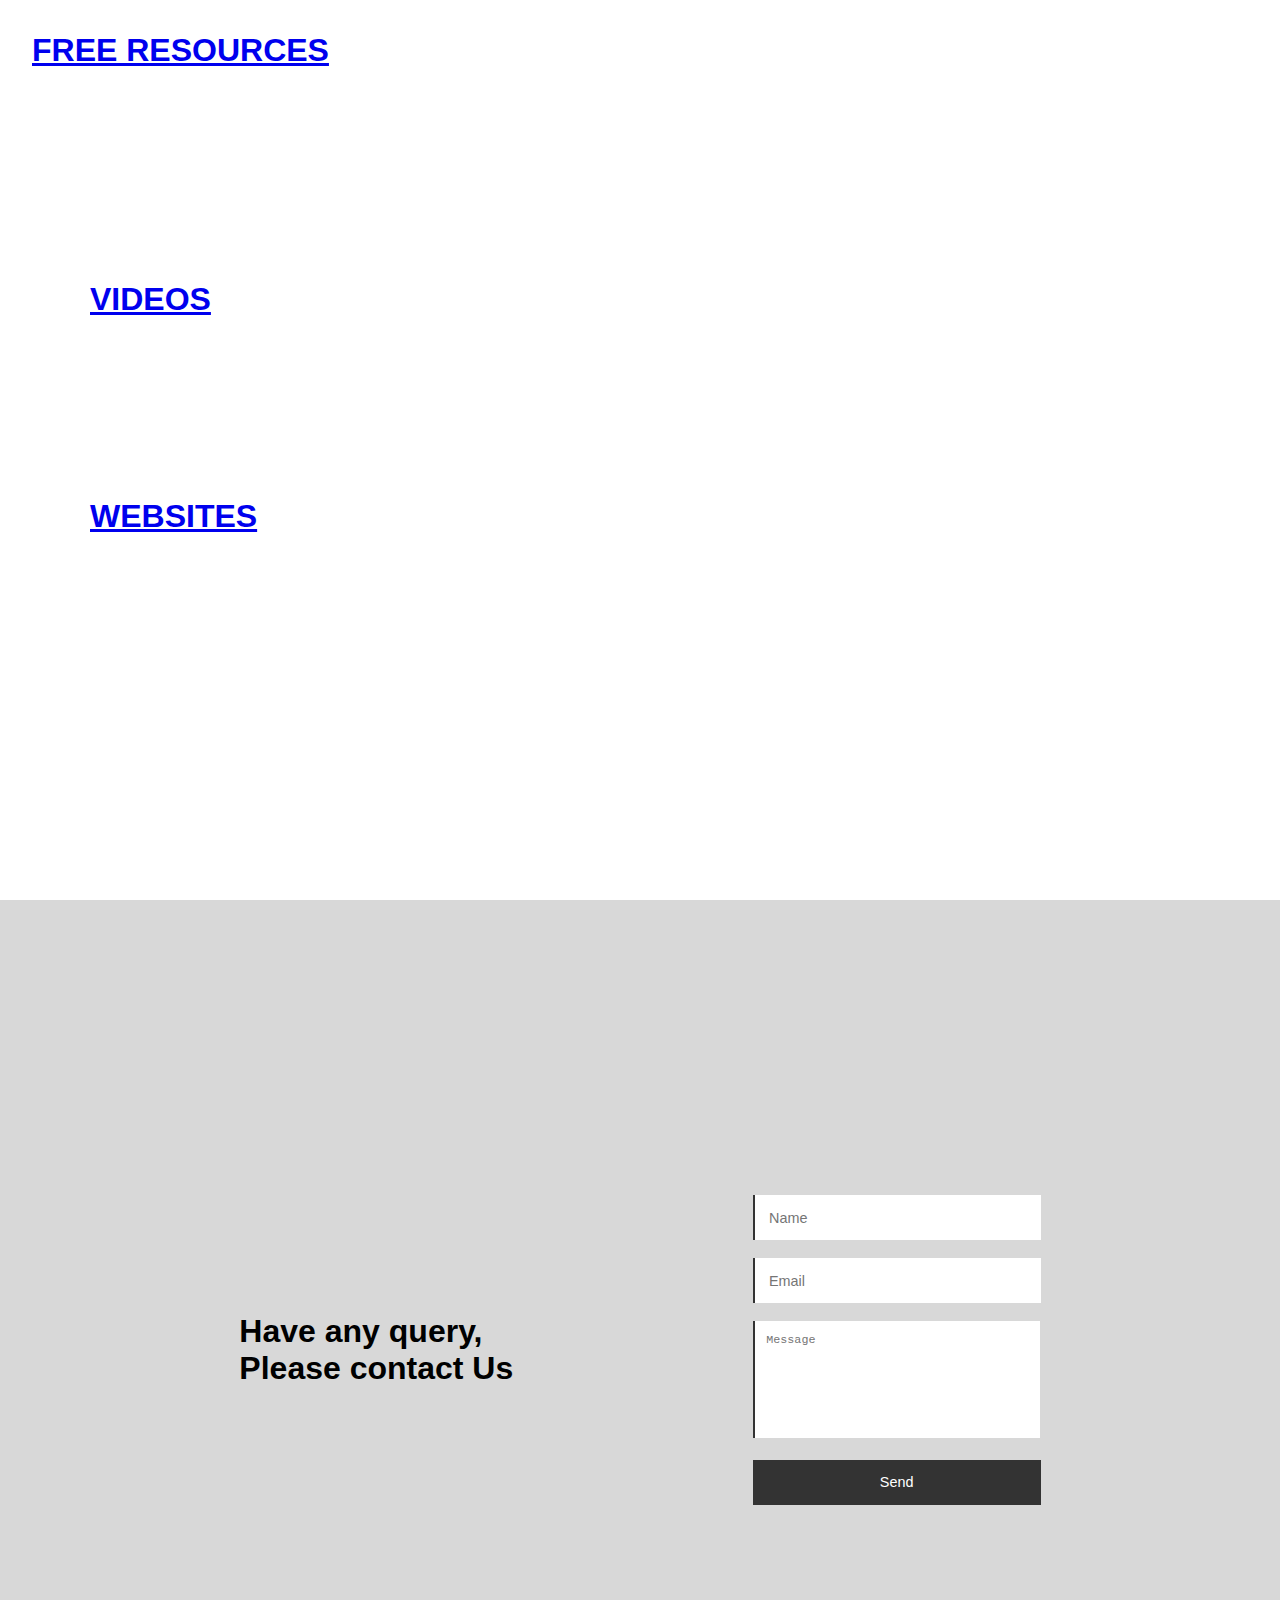
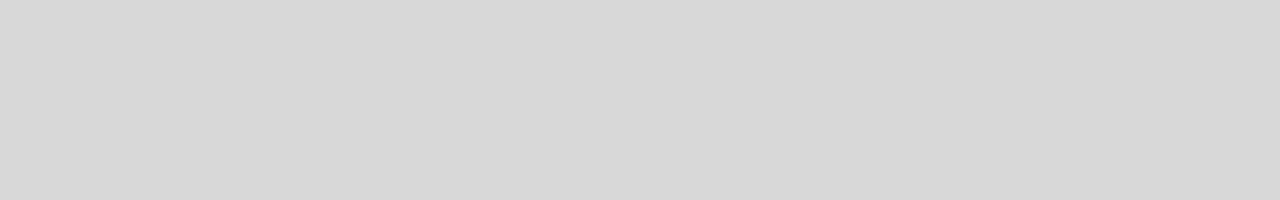
<file: index.html>
<!DOCTYPE html>
<html lang="en">
<head>
     <meta charset="UTF-8">
     <meta name="viewport" content="width=device-width, initial-scale=1.0">
     <link rel="stylesheet" href="./style.css">
     <title>Design</title>
</head>
<body>

     <!-- creatingsection one -->

     <div class="background-image">

          <!-- navbar -->

               <nav>
                    <div class="navbar-title">
                         <h1><a href="index.html">FREE RESOURCES</a> </h1>
                    </div>

                   
  
                         
                    
               </nav>

               <div class="section-one-content">
                <h1><a href="videos.html"> VIDEOS</a></h1>

        
               </div>

        <div class="section-one-content">
            <h1><a href="websites.html"> WEBSITES</a></h1>
    <br/> 
    <br/>  
        </div>
              
           </div>   
            
            
           
 
      </div>   
            
            
            <!-- creating section third -->

     <div class="section-third-container">
        <div class="section-third-main-text">
             <h1>Have any query, <br/> Please contact Us</h1>
        </div>

        <div class="section-third-main-form">
             <form action="" class="form-container">

                  <input type="text" class="input-field" placeholder="Name">


                  <br/> <br/>

                  <input type="email" class="input-field" placeholder="Email">

                  <br/> <br/>

                  <textarea class="message-field" placeholder="Message"></textarea>

                  <br/> <br/>

                  <button class="btn-submit">Send</button>

             </form>
        </div>
   </div>

</body>
</html>

 </body>
</file>
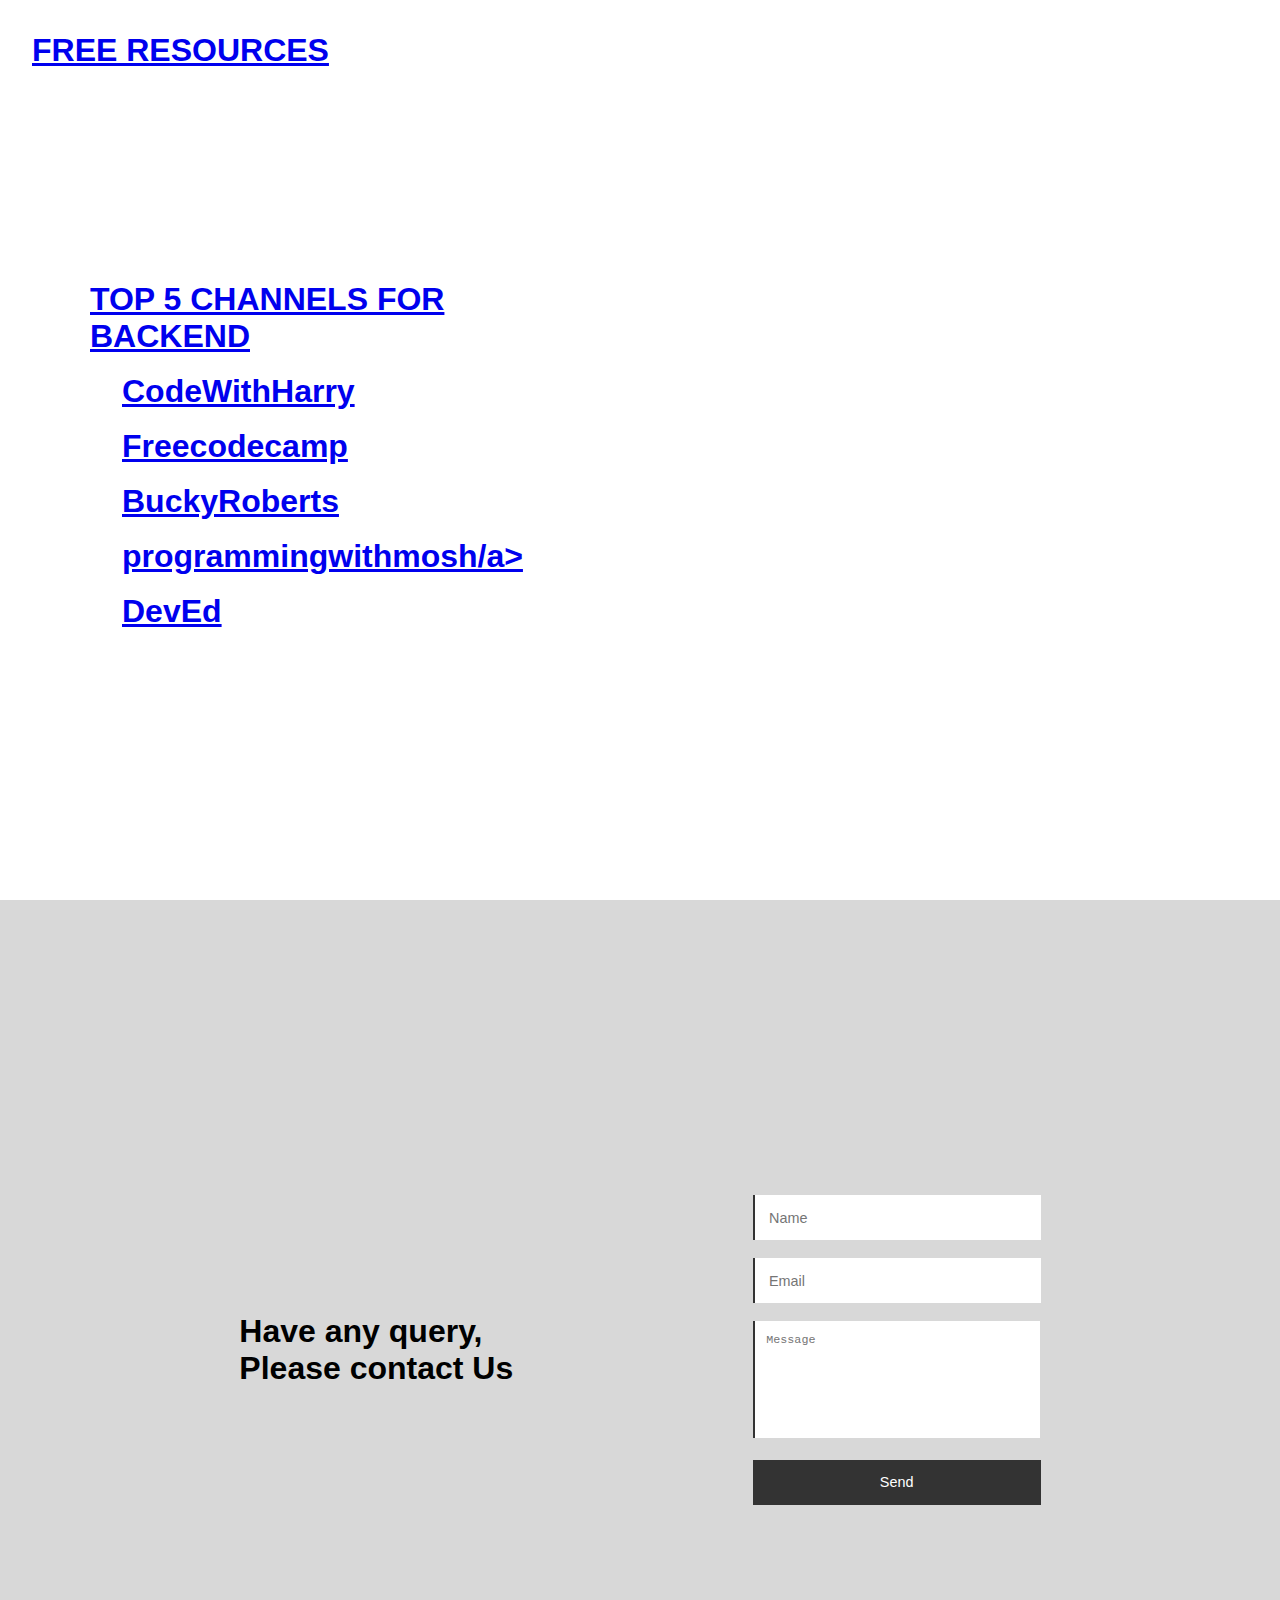
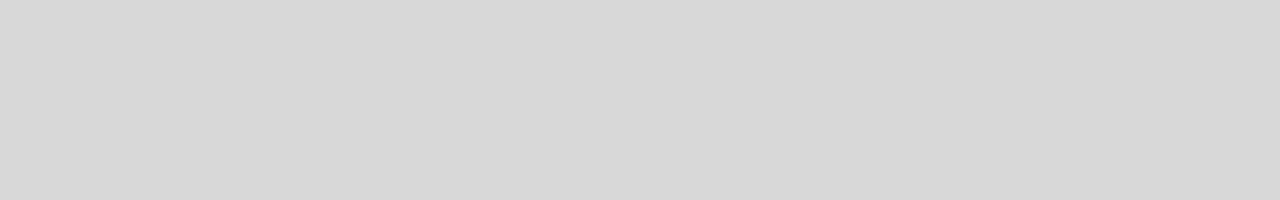
<file: backend.html>
<!DOCTYPE html>
<html lang="en">
<head>
     <meta charset="UTF-8">
     <meta name="viewport" content="width=device-width, initial-scale=1.0">
     <link rel="stylesheet" href="./style.css">
     <title>Design</title>
</head>
<body>

     <!-- creatingsection one -->

     <div class="background-image">

          <!-- navbar -->

               <nav>
                    <div class="navbar-title">
                         <h1><a href="index.html">FREE RESOURCES</a> </h1>
                    </div>

                   
  
                         
                    
               </nav>

               <div class="section-one-content">
                <h1><a href="videos.html"> TOP 5 CHANNELS FOR BACKEND </a></h1>
        <br/> 
        <ul>
            <li><h1><a href = "https://www.youtube.com/c/CodeWithHarry">CodeWithHarry</a> </h1></li>
            <br>
            <li><h1><a href = "https://www.youtube.com/c/Freecodecamp">Freecodecamp</a> </h1></li>
            <br>
            <li><h1><a href = "https://www.youtube.com/c/BuckyRoberts">BuckyRoberts</a> </h1></li>   
            <br>
            <li><h1><a href = "https://www.youtube.com/c/programmingwithmosh">programmingwithmosh/a> </h1></li>
            <br>
            <li><h1><a href = "https://www.youtube.com/c/DevEd">DevEd</a> </h1></li>
          </ul> 
        <br/>  

       
            
              
           </div>   
            
            
           
 
      </div>   
            
            
            <!-- creating section third -->

     <div class="section-third-container">
        <div class="section-third-main-text">
             <h1>Have any query, <br/> Please contact Us</h1>
        </div>

        <div class="section-third-main-form">
             <form action="" class="form-container">

                  <input type="text" class="input-field" placeholder="Name">


                  <br/> <br/>

                  <input type="email" class="input-field" placeholder="Email">

                  <br/> <br/>

                  <textarea class="message-field" placeholder="Message"></textarea>

                  <br/> <br/>

                  <button class="btn-submit">Send</button>

             </form>
        </div>
   </div>

</body>
</html>

 </body>
</file>
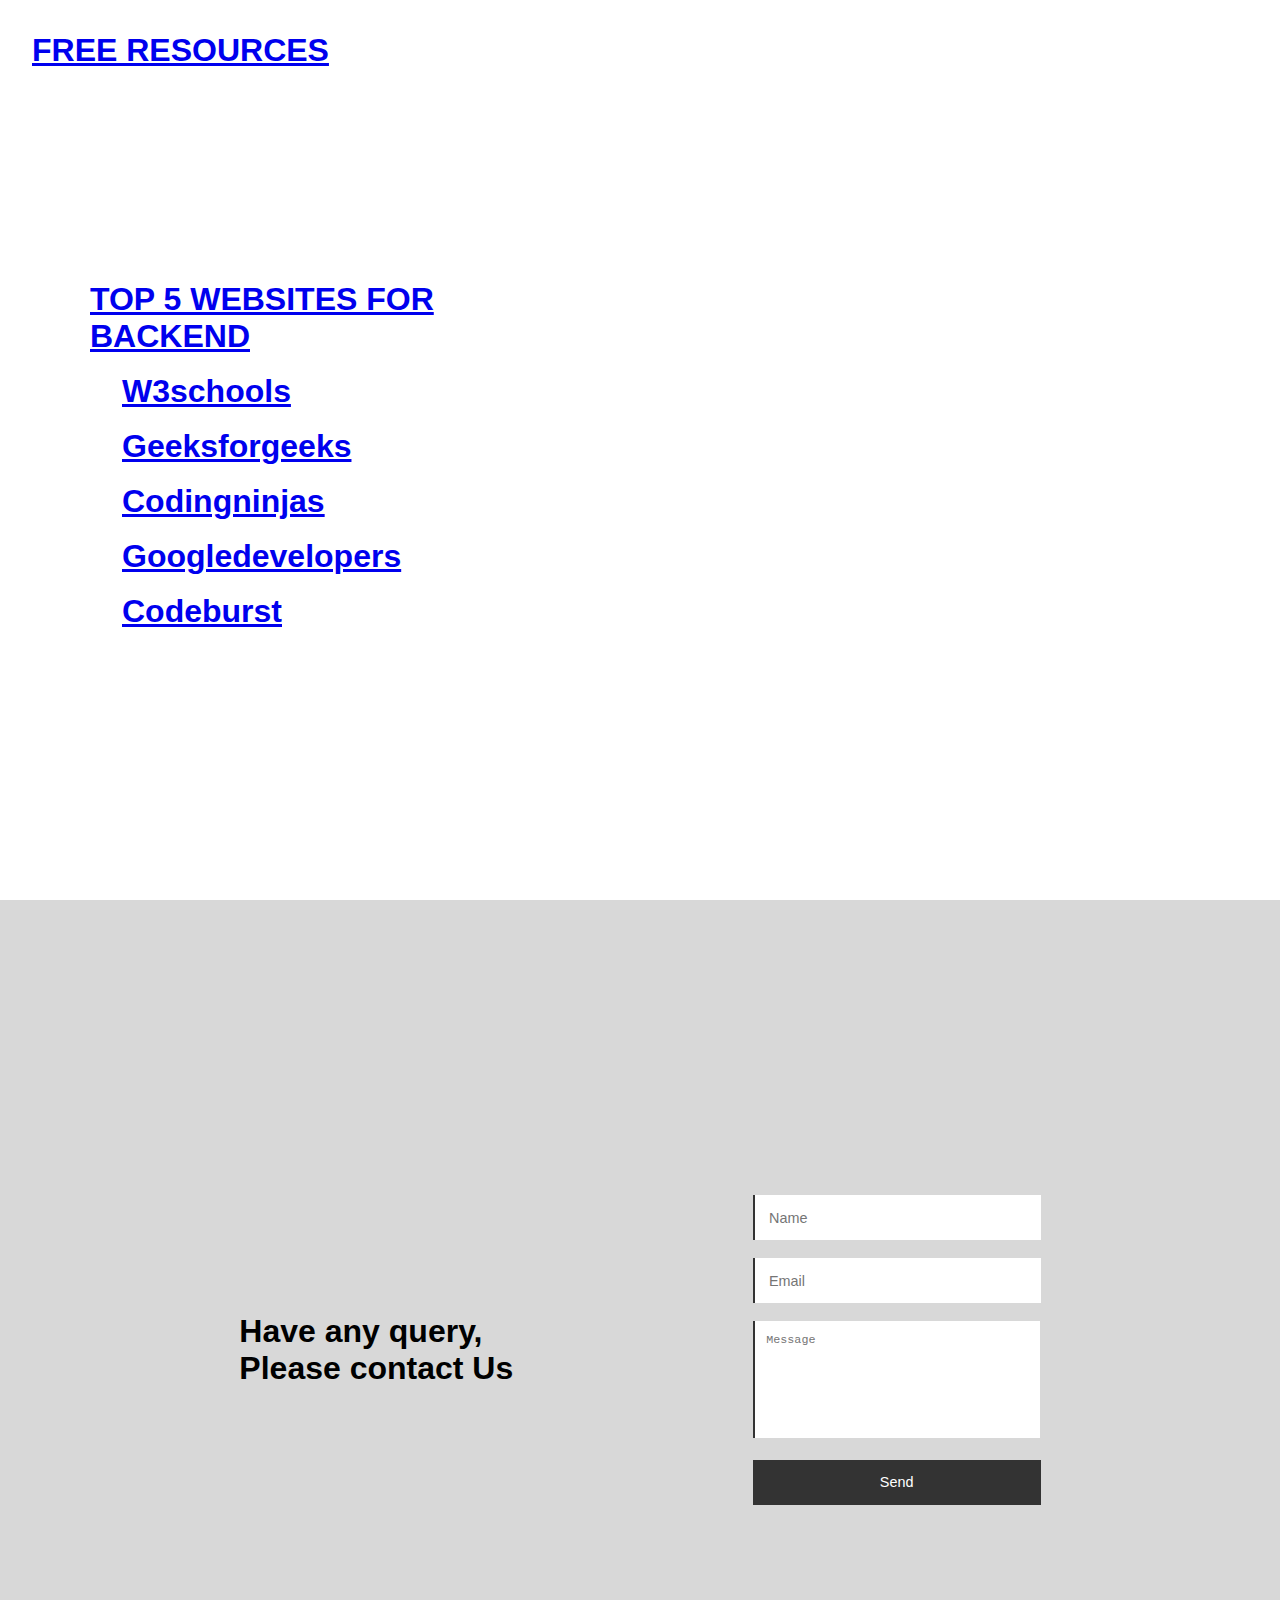
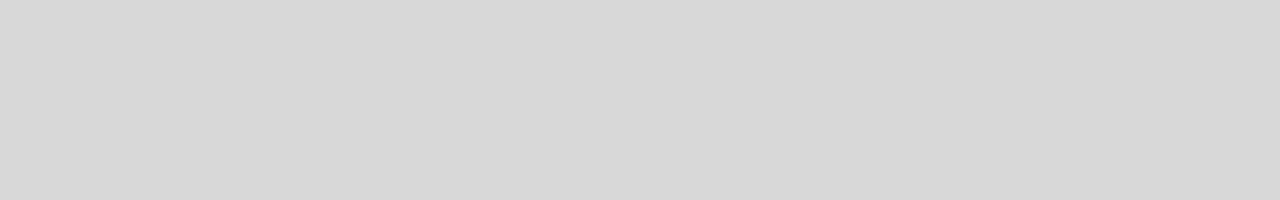
<file: backend2.html>
<!DOCTYPE html>
<html lang="en">
<head>
     <meta charset="UTF-8">
     <meta name="viewport" content="width=device-width, initial-scale=1.0">
     <link rel="stylesheet" href="./style.css">
     <title>Design</title>
</head>
<body>

     <!-- creatingsection one -->

     <div class="background-image">

          <!-- navbar -->

               <nav>
                    <div class="navbar-title">
                         <h1><a href="index.html">FREE RESOURCES</a> </h1>
                    </div>

                   
  
                         
                    
               </nav>

               <div class="section-one-content">
                <h1><a href="websites.html"> TOP 5 WEBSITES FOR BACKEND </a></h1>
        <br/> 
        <ul>
            <li><h1><a href = "https://www.w3schools.com/">W3schools</a> </h1></li>
            <br>
            <li><h1><a href = "https://www.geeksforgeeks.org/">Geeksforgeeks</a> </h1></li>
            <br>
            <li><h1><a href = "https://www.codingninjas.com/">Codingninjas</a> </h1></li>   
            <br>
            <li><h1><a href = "https://developers.google.com/web">Googledevelopers</a> </h1></li>
            <br>
            <li><h1><a href = "https://codeburst.io/">Codeburst</a> </h1></li>
          </ul> 
        <br/>  

       
            
              
           </div>   
            
            
           
 
      </div>   
            
            
            <!-- creating section third -->

     <div class="section-third-container">
        <div class="section-third-main-text">
             <h1>Have any query, <br/> Please contact Us</h1>
        </div>

        <div class="section-third-main-form">
             <form action="" class="form-container">

                  <input type="text" class="input-field" placeholder="Name">


                  <br/> <br/>

                  <input type="email" class="input-field" placeholder="Email">

                  <br/> <br/>

                  <textarea class="message-field" placeholder="Message"></textarea>

                  <br/> <br/>

                  <button class="btn-submit">Send</button>

             </form>
        </div>
   </div>

</body>
</html>

 </body>
</file>
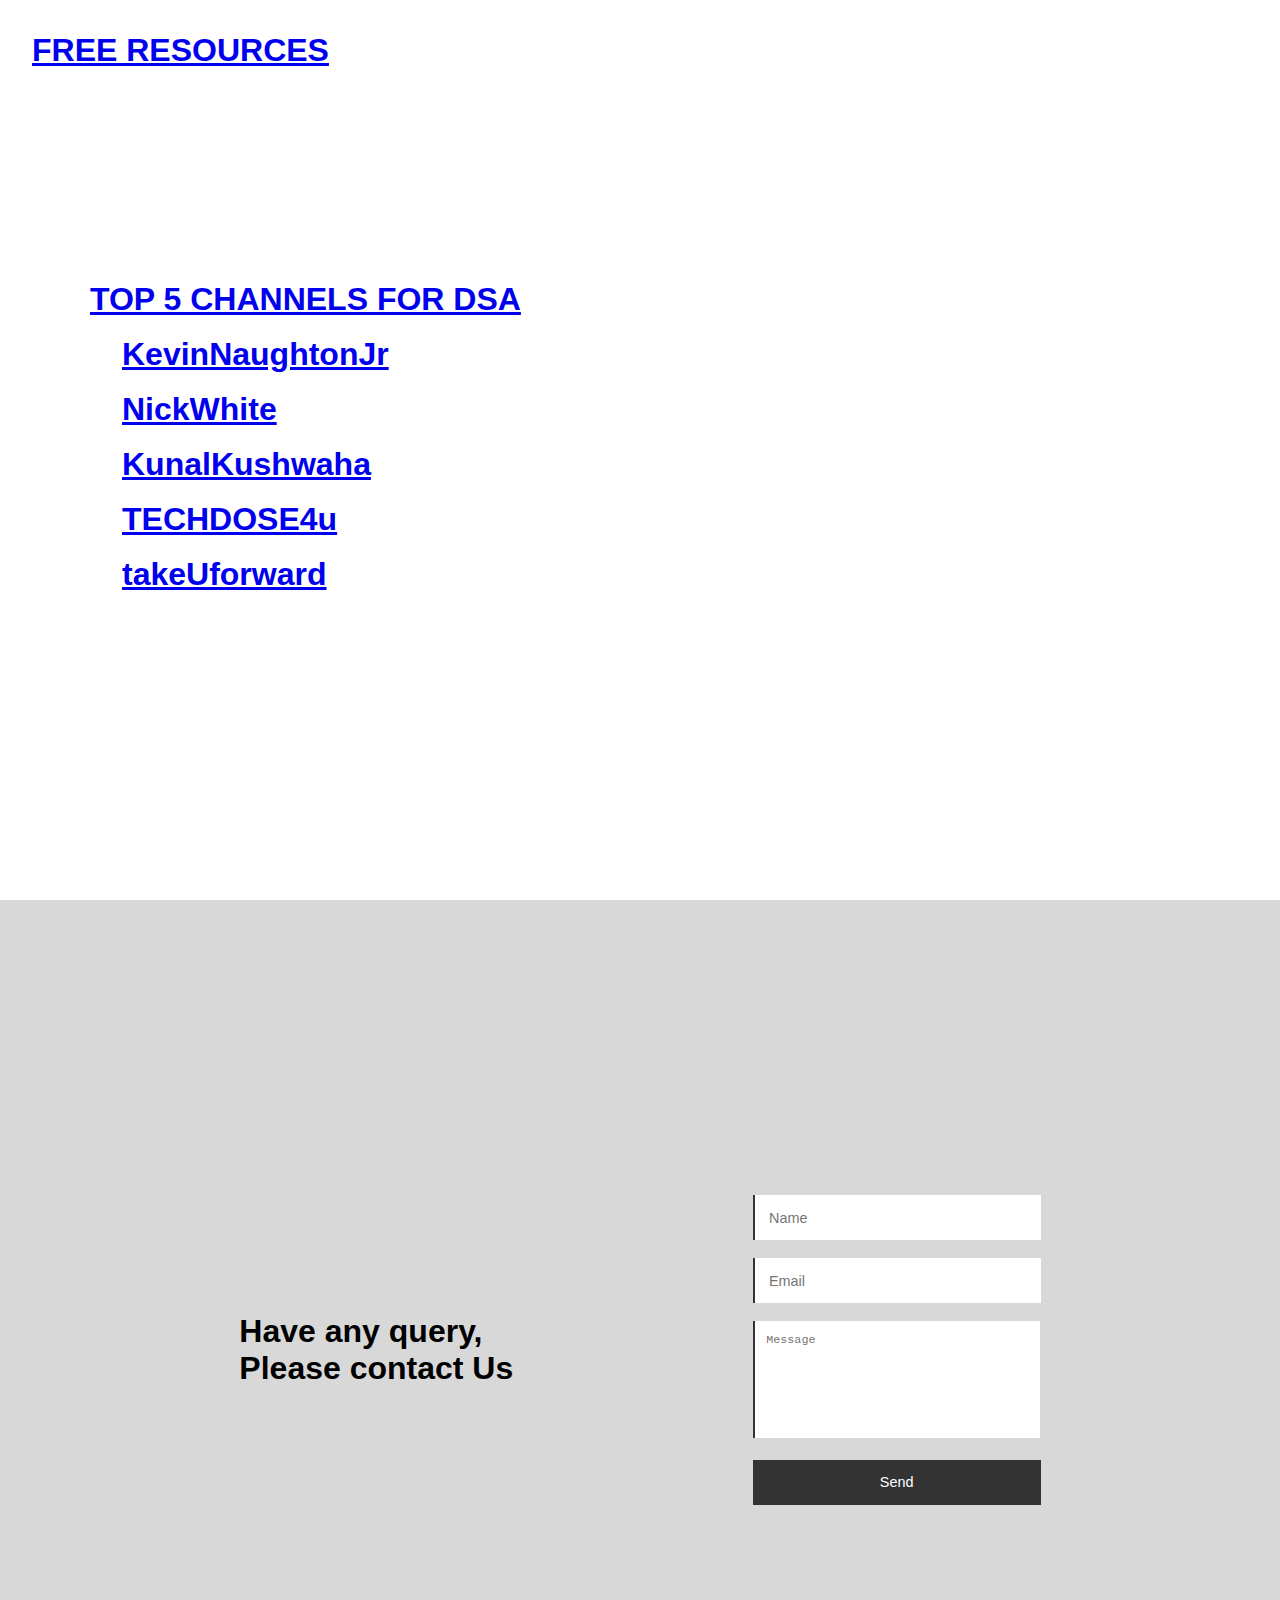
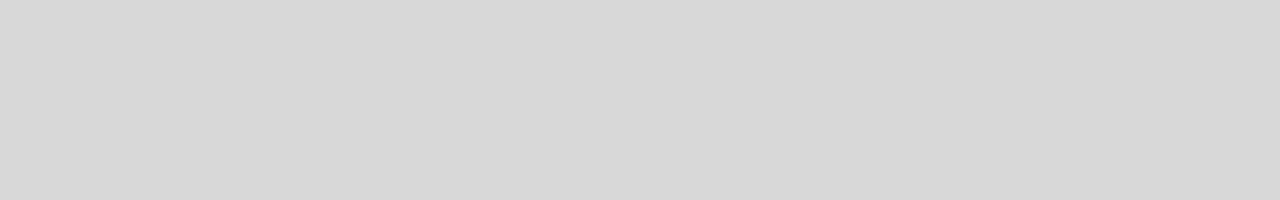
<file: dsa.html>
<!DOCTYPE html>
<html lang="en">
<head>
     <meta charset="UTF-8">
     <meta name="viewport" content="width=device-width, initial-scale=1.0">
     <link rel="stylesheet" href="./style.css">
     <title>Design</title>
</head>
<body>

     <!-- creatingsection one -->

     <div class="background-image">

          <!-- navbar -->

               <nav>
                    <div class="navbar-title">
                         <h1><a href="index.html">FREE RESOURCES</a> </h1>
                    </div>

                   
  
                         
                    
               </nav>

               <div class="section-one-content">
                <h1><a href="videos.html"> TOP 5 CHANNELS FOR DSA </a></h1>
        <br/> 
        <ul>
            <li><h1><a href = "https://www.youtube.com/c/KevinNaughtonJr">KevinNaughtonJr</a> </h1></li>
            <br>
            <li><h1><a href = "https://www.youtube.com/c/NickWhite">NickWhite</a> </h1></li>
            <br>
            <li><h1><a href = "https://www.youtube.com/c/KunalKushwaha">KunalKushwaha</a> </h1></li>   
            <br>
            <li><h1><a href = "https://www.youtube.com/c/TECHDOSE4u">TECHDOSE4u</a> </h1></li>
            <br>
            <li><h1><a href = "https://www.youtube.com/c/takeUforward">takeUforward</a> </h1></li>
          </ul> 
        <br/>  

       
            
              
           </div>   
            
            
           
 
      </div>   
            
            
            <!-- creating section third -->

     <div class="section-third-container">
        <div class="section-third-main-text">
             <h1>Have any query, <br/> Please contact Us</h1>
        </div>

        <div class="section-third-main-form">
             <form action="" class="form-container">

                  <input type="text" class="input-field" placeholder="Name">


                  <br/> <br/>

                  <input type="email" class="input-field" placeholder="Email">

                  <br/> <br/>

                  <textarea class="message-field" placeholder="Message"></textarea>

                  <br/> <br/>

                  <button class="btn-submit">Send</button>

             </form>
        </div>
   </div>

</body>
</html>

 </body>
</file>
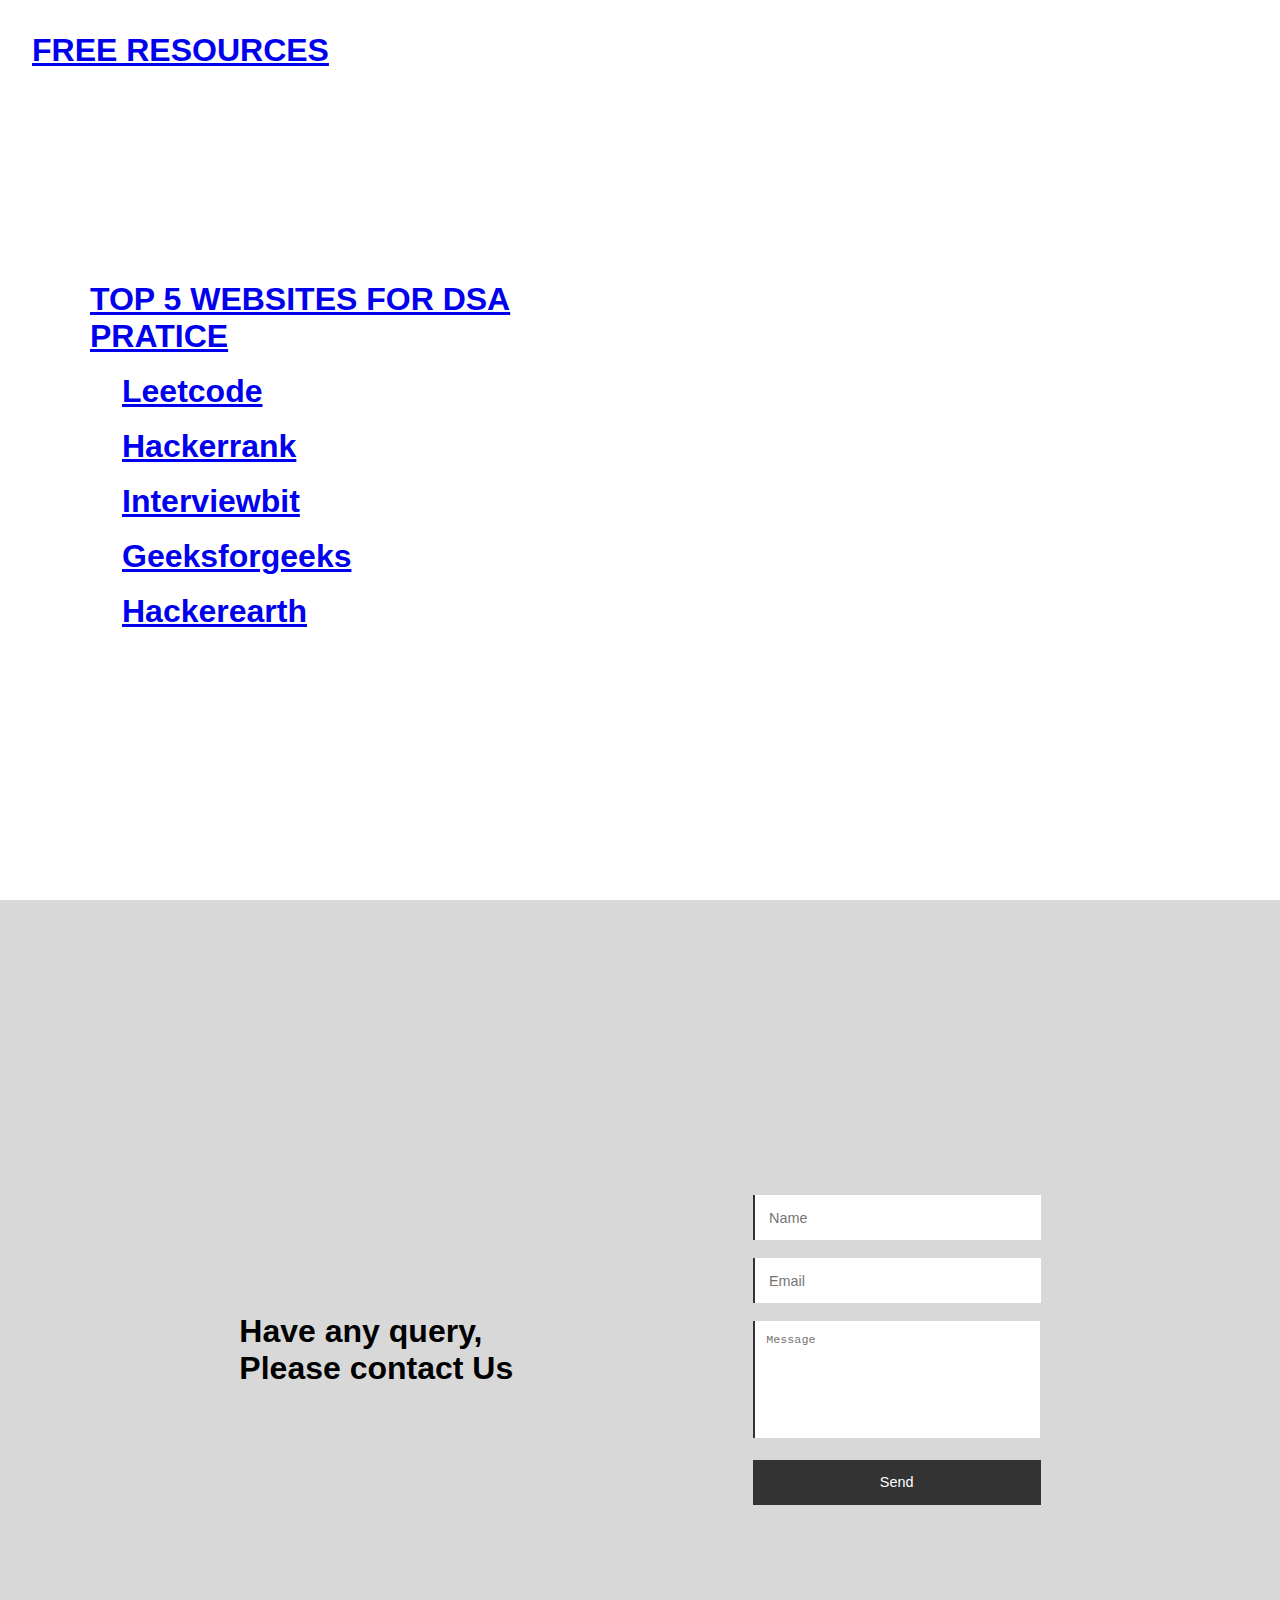
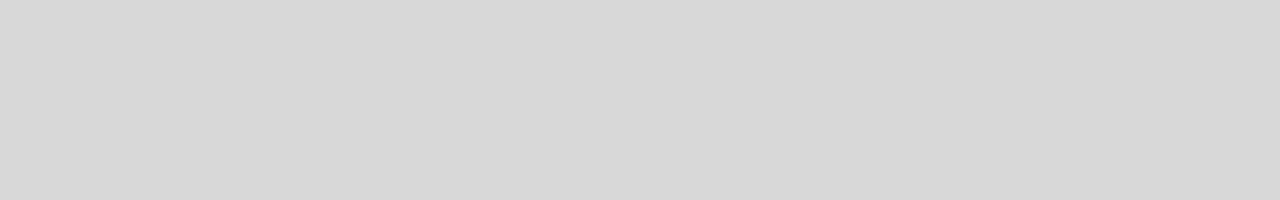
<file: dsa2.html>
<!DOCTYPE html>
<html lang="en">
<head>
     <meta charset="UTF-8">
     <meta name="viewport" content="width=device-width, initial-scale=1.0">
     <link rel="stylesheet" href="./style.css">
     <title>Design</title>
</head>
<body>

     <!-- creatingsection one -->

     <div class="background-image">

          <!-- navbar -->

               <nav>
                    <div class="navbar-title">
                         <h1><a href="index.html">FREE RESOURCES</a> </h1>
                    </div>

                   
  
                         
                    
               </nav>

               <div class="section-one-content">
                <h1><a href="websites.html"> TOP 5 WEBSITES FOR DSA PRATICE </a></h1>
        <br/> 
        <ul>
            <li><h1><a href = "https://leetcode.com/">Leetcode</a> </h1></li>
            <br>
            <li><h1><a href = "https://www.hackerrank.com/">Hackerrank</a> </h1></li>
            <br>
            <li><h1><a href = "https://www.interviewbit.com/">Interviewbit</a> </h1></li>   
            <br>
            <li><h1><a href = "https://www.geeksforgeeks.org/">Geeksforgeeks</a> </h1></li>
            <br>
            <li><h1><a href = "https://www.hackerearth.com/">Hackerearth</a> </h1></li>
          </ul> 
        <br/>  

       
            
              
           </div>   
            
            
           
 
      </div>   
            
            
            <!-- creating section third -->

     <div class="section-third-container">
        <div class="section-third-main-text">
             <h1>Have any query, <br/> Please contact Us</h1>
        </div>

        <div class="section-third-main-form">
             <form action="" class="form-container">

                  <input type="text" class="input-field" placeholder="Name">


                  <br/> <br/>

                  <input type="email" class="input-field" placeholder="Email">

                  <br/> <br/>

                  <textarea class="message-field" placeholder="Message"></textarea>

                  <br/> <br/>

                  <button class="btn-submit">Send</button>

             </form>
        </div>
   </div>

</body>
</html>

 </body>
</file>
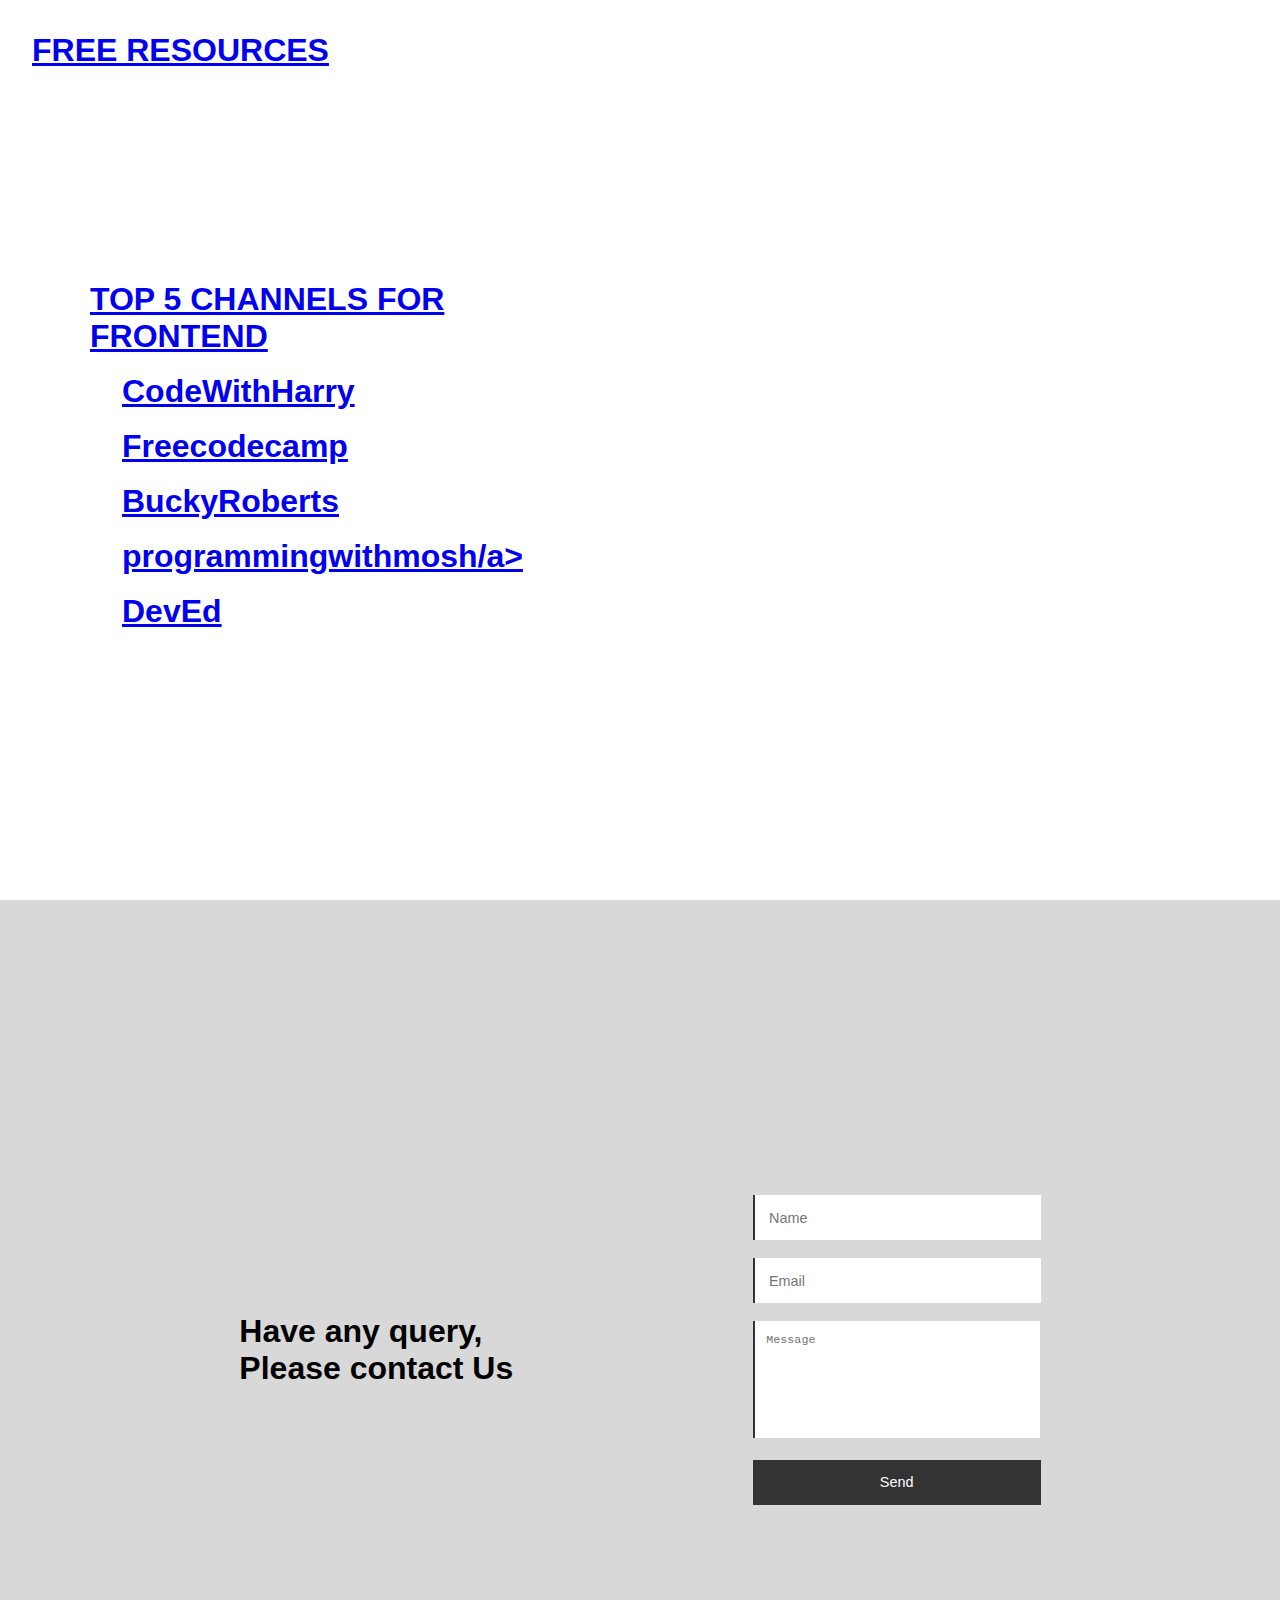
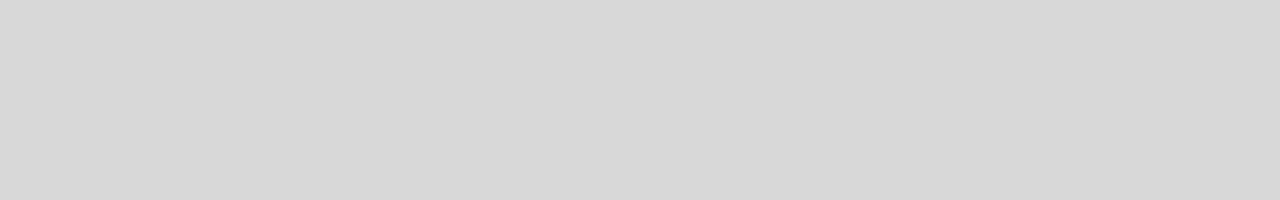
<file: frontend.html>
<!DOCTYPE html>
<html lang="en">
<head>
     <meta charset="UTF-8">
     <meta name="viewport" content="width=device-width, initial-scale=1.0">
     <link rel="stylesheet" href="./style.css">
     <title>Design</title>
</head>
<body>

     <!-- creatingsection one -->

     <div class="background-image">

          <!-- navbar -->

               <nav>
                    <div class="navbar-title">
                         <h1><a href="index.html">FREE RESOURCES</a> </h1>
                    </div>

                   
  
                         
                    
               </nav>

               <div class="section-one-content">
                <h1><a href="videos.html"> TOP 5 CHANNELS FOR FRONTEND </a></h1>
        <br/> 
        <ul>
            <li><h1><a href = "https://www.youtube.com/c/CodeWithHarry">CodeWithHarry</a> </h1></li>
            <br>
            <li><h1><a href = "https://www.youtube.com/c/Freecodecamp">Freecodecamp</a> </h1></li>
            <br>
            <li><h1><a href = "https://www.youtube.com/c/BuckyRoberts">BuckyRoberts</a> </h1></li>   
            <br>
            <li><h1><a href = "https://www.youtube.com/c/programmingwithmosh">programmingwithmosh/a> </h1></li>
            <br>
            <li><h1><a href = "https://www.youtube.com/c/DevEd">DevEd</a> </h1></li>
          </ul> 
        <br/>  

       
            
              
           </div>   
            
            
           
 
      </div>   
            
            
            <!-- creating section third -->

     <div class="section-third-container">
        <div class="section-third-main-text">
             <h1>Have any query, <br/> Please contact Us</h1>
        </div>

        <div class="section-third-main-form">
             <form action="" class="form-container">

                  <input type="text" class="input-field" placeholder="Name">


                  <br/> <br/>

                  <input type="email" class="input-field" placeholder="Email">

                  <br/> <br/>

                  <textarea class="message-field" placeholder="Message"></textarea>

                  <br/> <br/>

                  <button class="btn-submit">Send</button>

             </form>
        </div>
   </div>

</body>
</html>

 </body>
</file>
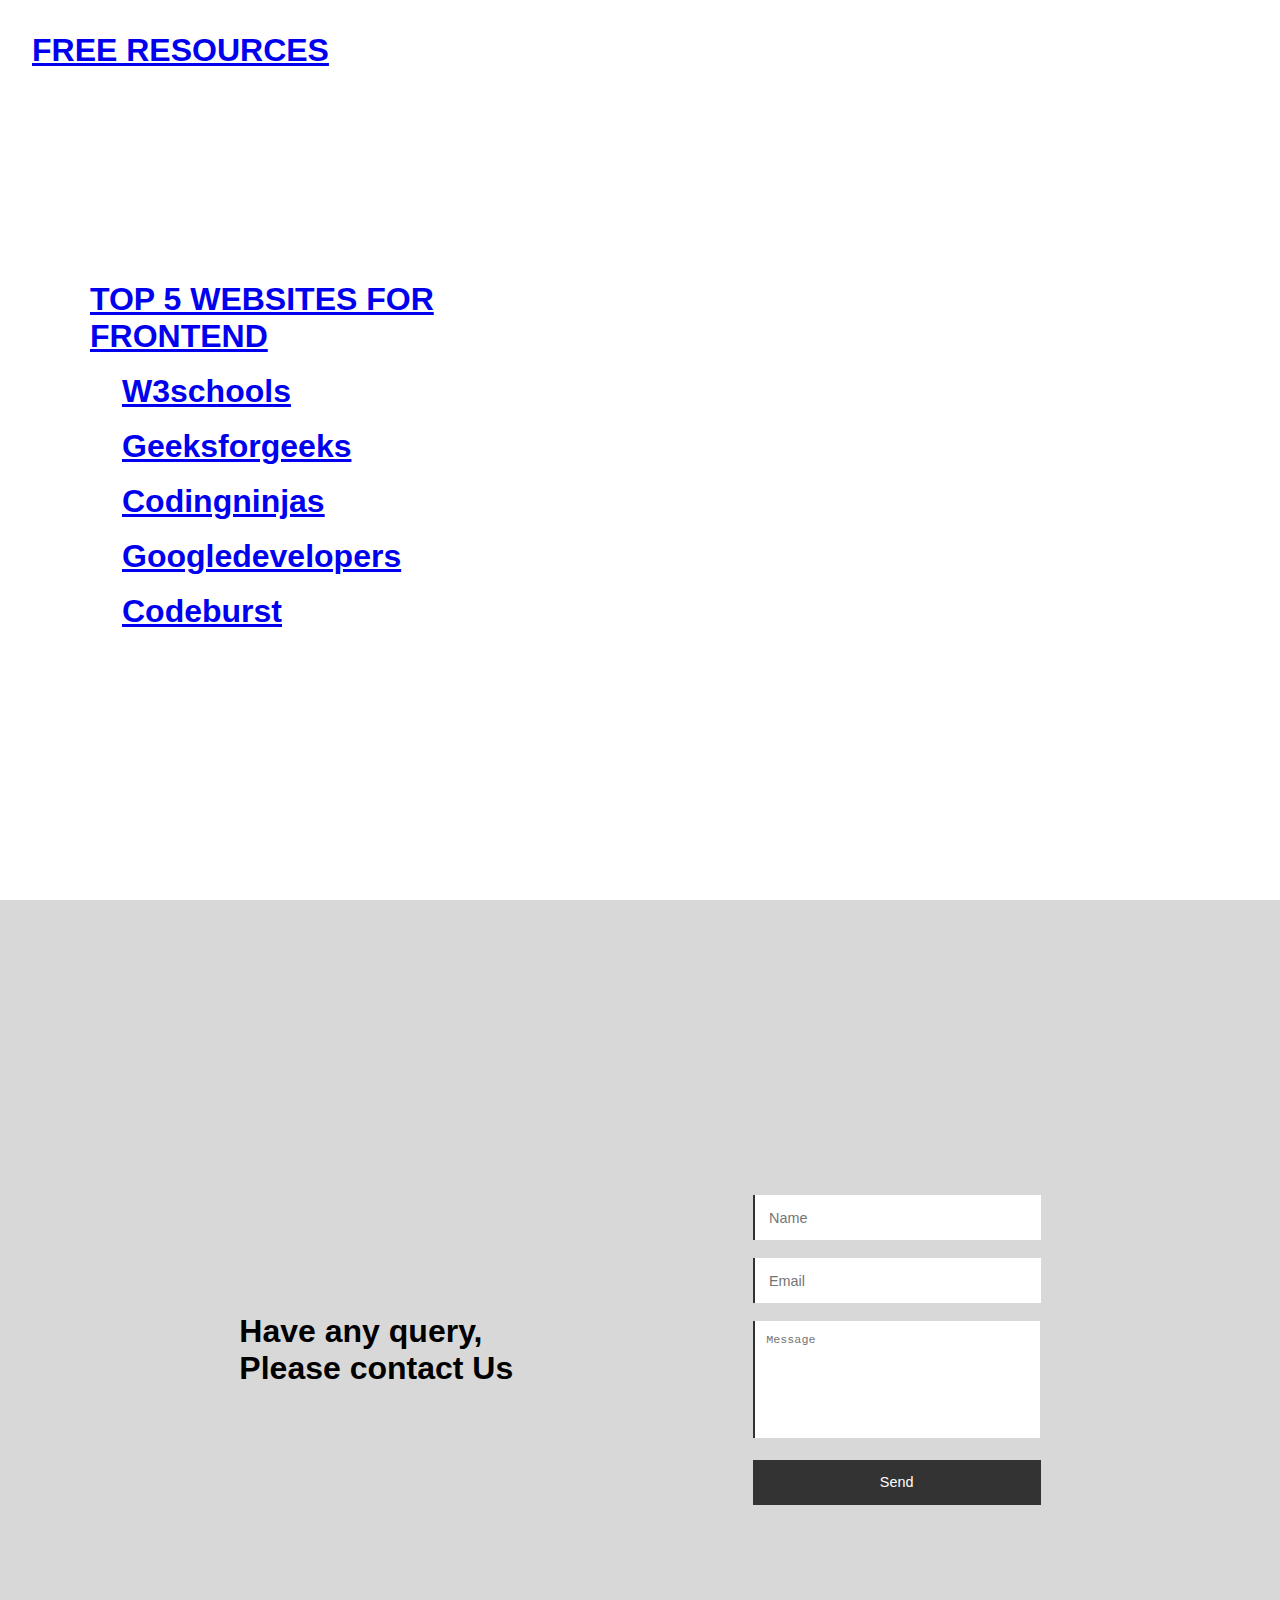
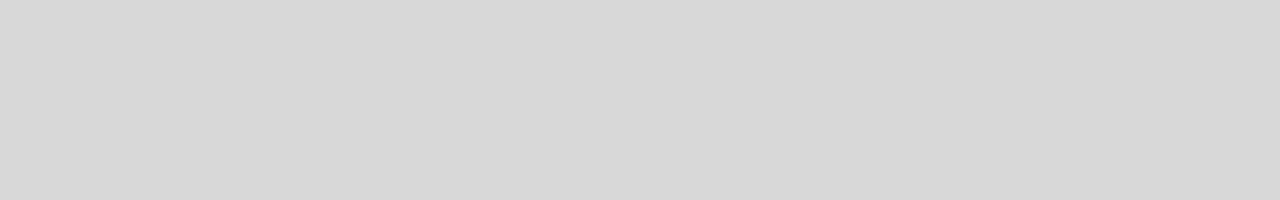
<file: frontend2.html>
<!DOCTYPE html>
<html lang="en">
<head>
     <meta charset="UTF-8">
     <meta name="viewport" content="width=device-width, initial-scale=1.0">
     <link rel="stylesheet" href="./style.css">
     <title>Design</title>
</head>
<body>

     <!-- creatingsection one -->

     <div class="background-image">

          <!-- navbar -->

               <nav>
                    <div class="navbar-title">
                         <h1><a href="index.html">FREE RESOURCES</a> </h1>
                    </div>

                   
  
                         
                    
               </nav>

               <div class="section-one-content">
                <h1><a href="websites.html"> TOP 5 WEBSITES FOR FRONTEND </a></h1>
        <br/> 
        <ul>
            <li><h1><a href = "https://www.w3schools.com/">W3schools</a> </h1></li>
            <br>
            <li><h1><a href = "https://www.geeksforgeeks.org/">Geeksforgeeks</a> </h1></li>
            <br>
            <li><h1><a href = "https://www.codingninjas.com/">Codingninjas</a> </h1></li>   
            <br>
            <li><h1><a href = "https://developers.google.com/web">Googledevelopers</a> </h1></li>
            <br>
            <li><h1><a href = "https://codeburst.io/">Codeburst</a> </h1></li>
          </ul> 
        <br/>  

       
            
              
           </div>   
            
            
           
 
      </div>   
            
            
            <!-- creating section third -->

     <div class="section-third-container">
        <div class="section-third-main-text">
             <h1>Have any query, <br/> Please contact Us</h1>
        </div>

        <div class="section-third-main-form">
             <form action="" class="form-container">

                  <input type="text" class="input-field" placeholder="Name">


                  <br/> <br/>

                  <input type="email" class="input-field" placeholder="Email">

                  <br/> <br/>

                  <textarea class="message-field" placeholder="Message"></textarea>

                  <br/> <br/>

                  <button class="btn-submit">Send</button>

             </form>
        </div>
   </div>

</body>
</html>

 </body>
</file>
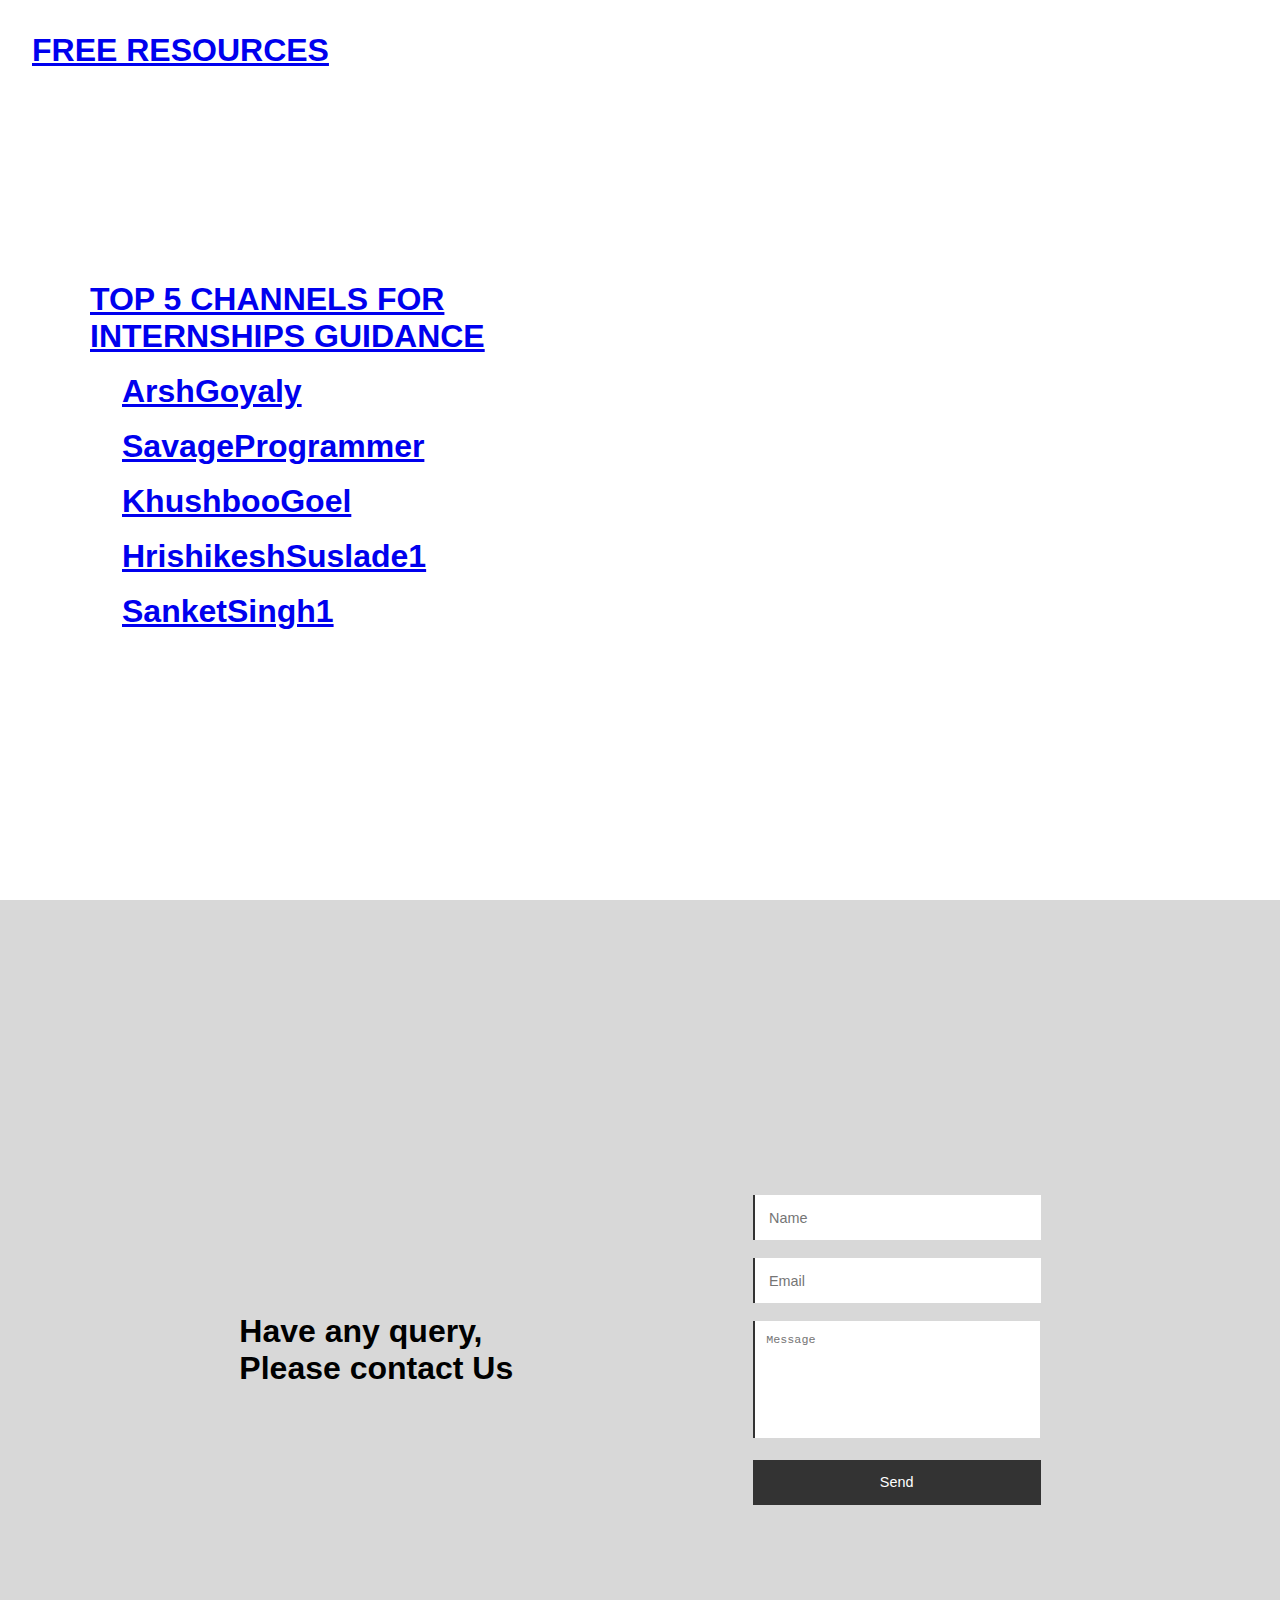
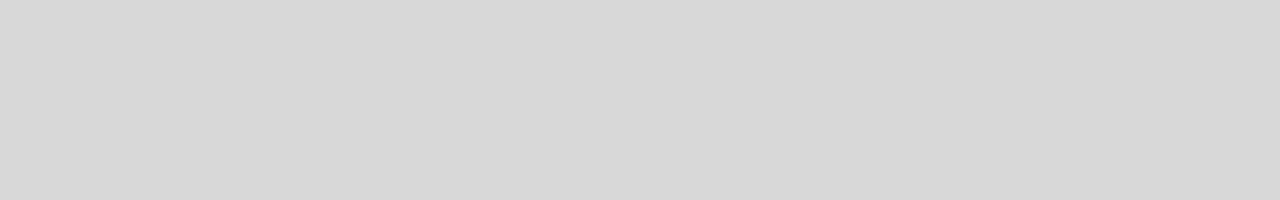
<file: internship.html>
<!DOCTYPE html>
<html lang="en">
<head>
     <meta charset="UTF-8">
     <meta name="viewport" content="width=device-width, initial-scale=1.0">
     <link rel="stylesheet" href="./style.css">
     <title>Design</title>
</head>
<body>

     <!-- creatingsection one -->

     <div class="background-image">

          <!-- navbar -->

               <nav>
                    <div class="navbar-title">
                         <h1><a href="index.html">FREE RESOURCES</a> </h1>
                    </div>

                   
  
                         
                    
               </nav>

               <div class="section-one-content">
                <h1><a href="videos.html"> TOP 5 CHANNELS FOR INTERNSHIPS GUIDANCE </a></h1>
        <br/> 
        <ul>
            <li><h1><a href = "https://www.youtube.com/c/ArshGoyaly">ArshGoyaly</a> </h1></li>
            <br>
            <li><h1><a href = "https://www.youtube.com/c/SavageProgrammer">SavageProgrammer</a> </h1></li>
            <br>
            <li><h1><a href = "https://www.youtube.com/c/KhushbooGoel">KhushbooGoel</a> </h1></li>   
            <br>
            <li><h1><a href = "https://www.youtube.com/c/HrishikeshSuslade1">HrishikeshSuslade1</a> </h1></li>
            <br>
            <li><h1><a href = "https://www.youtube.com/c/SanketSingh1">SanketSingh1</a> </h1></li>
          </ul> 
        <br/>  

       
            
              
           </div>   
            
            
           
 
      </div>   
            
            
            <!-- creating section third -->

     <div class="section-third-container">
        <div class="section-third-main-text">
             <h1>Have any query, <br/> Please contact Us</h1>
        </div>

        <div class="section-third-main-form">
             <form action="" class="form-container">

                  <input type="text" class="input-field" placeholder="Name">


                  <br/> <br/>

                  <input type="email" class="input-field" placeholder="Email">

                  <br/> <br/>

                  <textarea class="message-field" placeholder="Message"></textarea>

                  <br/> <br/>

                  <button class="btn-submit">Send</button>

             </form>
        </div>
   </div>

</body>
</html>

 </body>
</file>
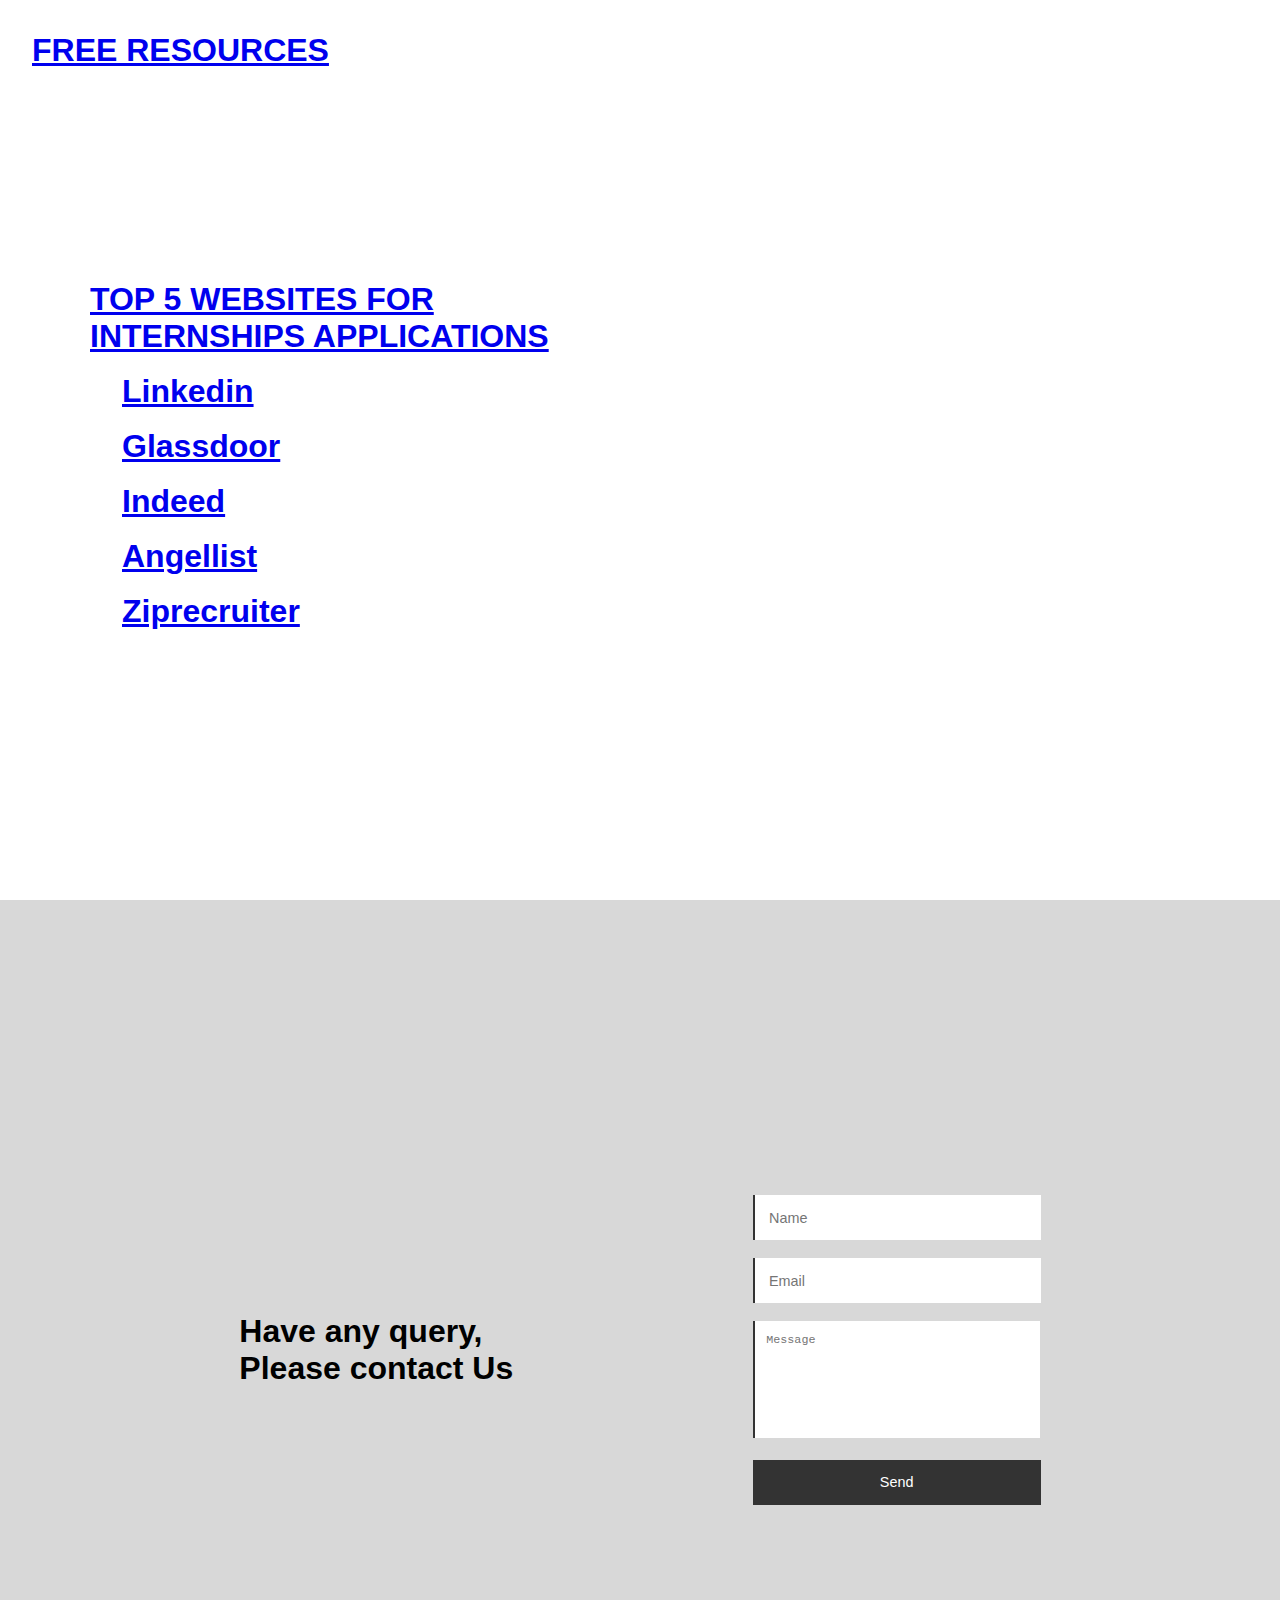
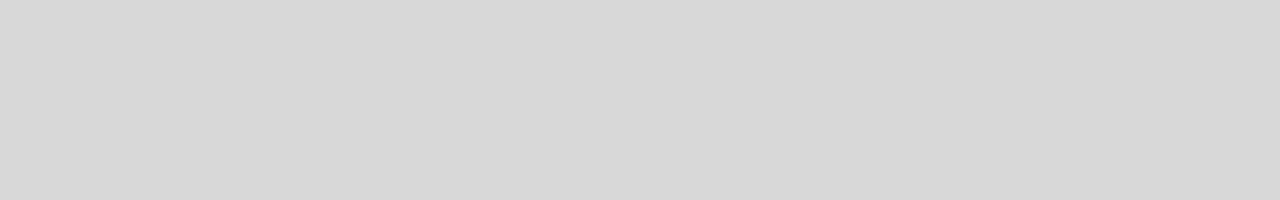
<file: internships2.html>
<!DOCTYPE html>
<html lang="en">
<head>
     <meta charset="UTF-8">
     <meta name="viewport" content="width=device-width, initial-scale=1.0">
     <link rel="stylesheet" href="./style.css">
     <title>Design</title>
</head>
<body>

     <!-- creatingsection one -->

     <div class="background-image">

          <!-- navbar -->

               <nav>
                    <div class="navbar-title">
                         <h1><a href="index.html">FREE RESOURCES</a> </h1>
                    </div>

                   
  
                         
                    
               </nav>

               <div class="section-one-content">
                <h1><a href="websites.html"> TOP 5 WEBSITES FOR INTERNSHIPS APPLICATIONS </a></h1>
        <br/> 
        <ul>
            <li><h1><a href = "https://in.linkedin.com/">Linkedin</a> </h1></li>
            <br>
            <li><h1><a href = "https://www.glassdoor.co.in/index.htm">Glassdoor</a> </h1></li>
            <br>
            <li><h1><a href = "https://in.indeed.com/">Indeed</a> </h1></li>   
            <br>
            <li><h1><a href = "https://angel.co/">Angellist</a> </h1></li>
            <br>
            <li><h1><a href = "https://www.ziprecruiter.com/">Ziprecruiter</a> </h1></li>
          </ul> 
        <br/>  

       
            
              
           </div>   
            
            
           
 
      </div>   
            
            
            <!-- creating section third -->

     <div class="section-third-container">
        <div class="section-third-main-text">
             <h1>Have any query, <br/> Please contact Us</h1>
        </div>

        <div class="section-third-main-form">
             <form action="" class="form-container">

                  <input type="text" class="input-field" placeholder="Name">


                  <br/> <br/>

                  <input type="email" class="input-field" placeholder="Email">

                  <br/> <br/>

                  <textarea class="message-field" placeholder="Message"></textarea>

                  <br/> <br/>

                  <button class="btn-submit">Send</button>

             </form>
        </div>
   </div>

</body>
</html>

 </body>
</file>
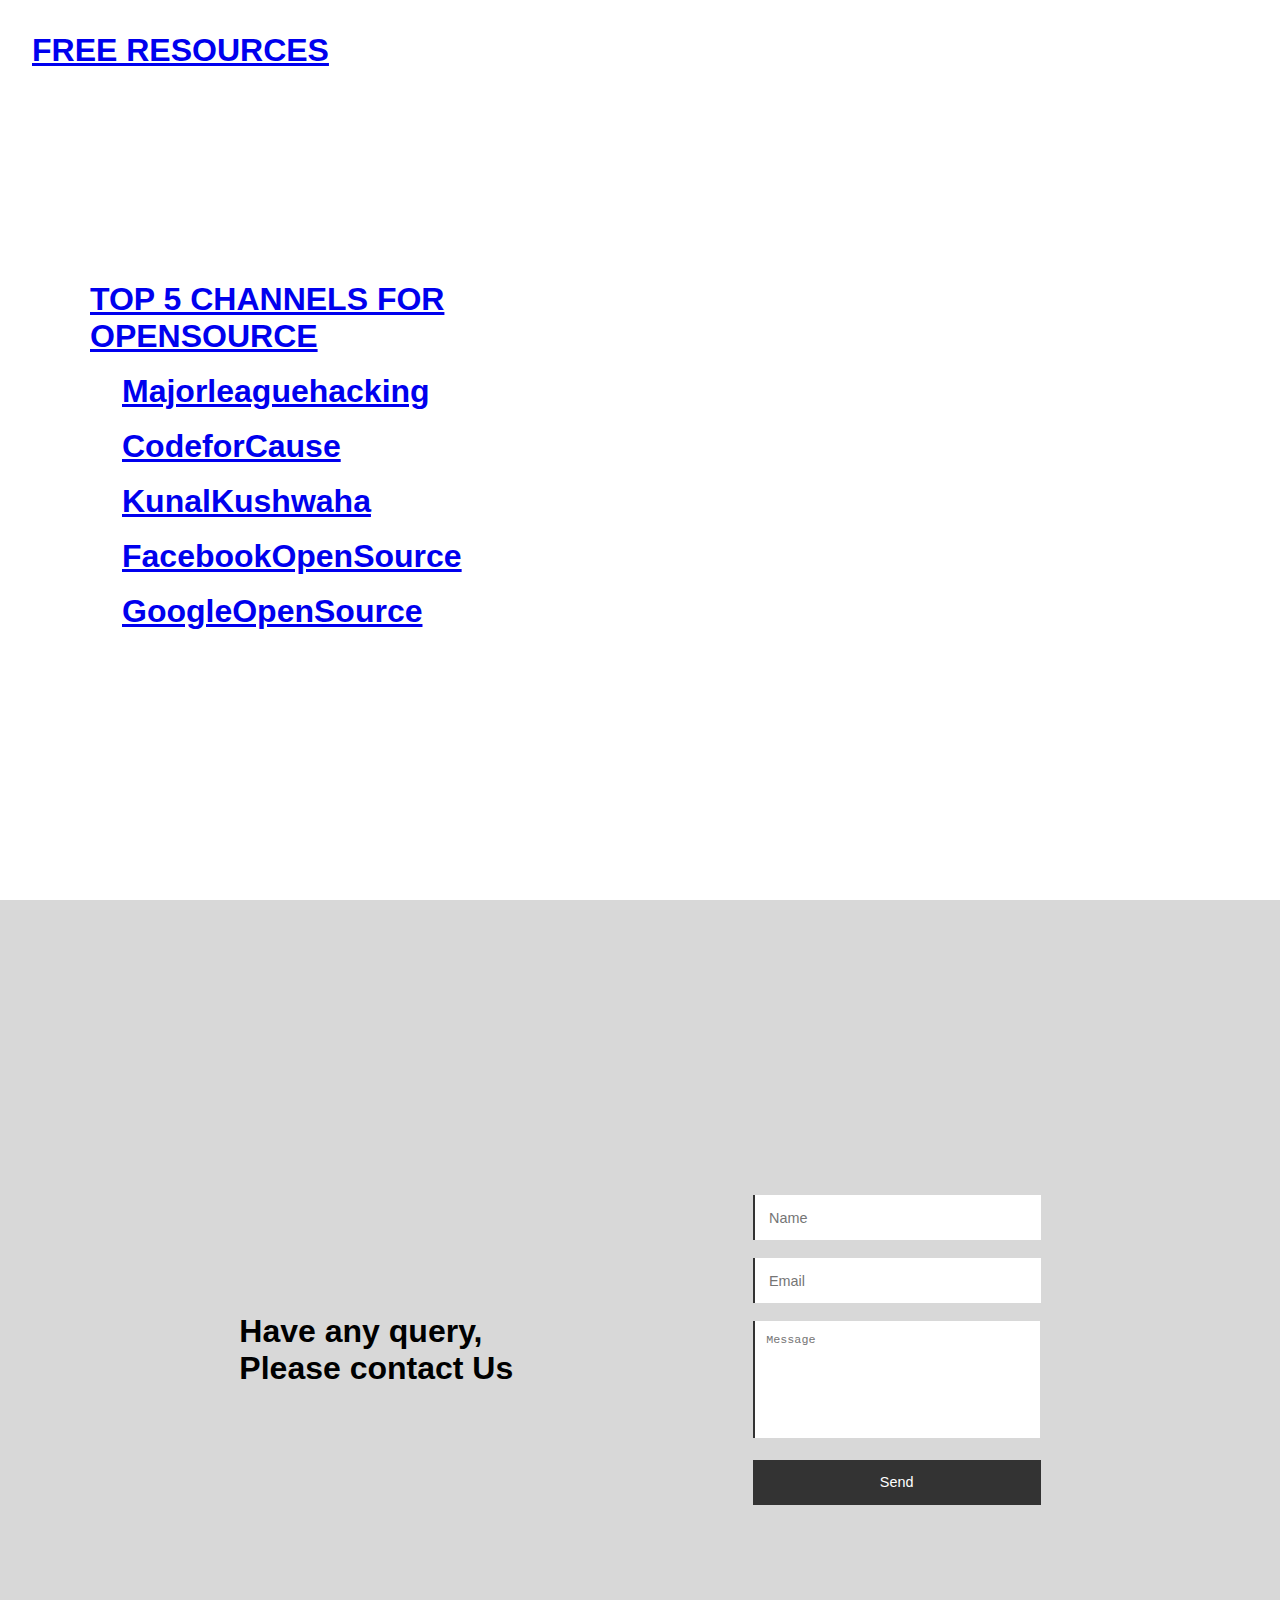
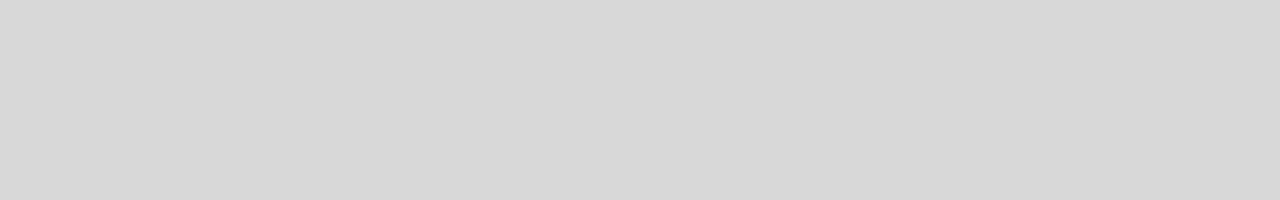
<file: opensource.html>
<!DOCTYPE html>
<html lang="en">
<head>
     <meta charset="UTF-8">
     <meta name="viewport" content="width=device-width, initial-scale=1.0">
     <link rel="stylesheet" href="./style.css">
     <title>Design</title>
</head>
<body>

     <!-- creatingsection one -->

     <div class="background-image">

          <!-- navbar -->

               <nav>
                    <div class="navbar-title">
                         <h1><a href="index.html">FREE RESOURCES</a> </h1>
                    </div>

                   
  
                         
                    
               </nav>

               <div class="section-one-content">
                <h1><a href="videos.html"> TOP 5 CHANNELS FOR OPENSOURCE </a></h1>
        <br/> 
        <ul>
            <li><h1><a href = "https://www.youtube.com/c/Majorleaguehacking">Majorleaguehacking</a> </h1></li>
            <br>
            <li><h1><a href = "https://www.youtube.com/c/CodeforCause">CodeforCause</a> </h1></li>
            <br>
            <li><h1><a href = "https://www.youtube.com/c/KunalKushwaha">KunalKushwaha</a> </h1></li>   
            <br>
            <li><h1><a href = "https://www.youtube.com/c/FacebookOpenSource">FacebookOpenSource</a> </h1></li>
            <br>
            <li><h1><a href = "https://www.youtube.com/c/GoogleOpenSource">GoogleOpenSource</a> </h1></li>
          </ul> 
        <br/>  

       
            
              
           </div>   
            
            
           
 
      </div>   
            
            
            <!-- creating section third -->

     <div class="section-third-container">
        <div class="section-third-main-text">
             <h1>Have any query, <br/> Please contact Us</h1>
        </div>

        <div class="section-third-main-form">
             <form action="" class="form-container">

                  <input type="text" class="input-field" placeholder="Name">


                  <br/> <br/>

                  <input type="email" class="input-field" placeholder="Email">

                  <br/> <br/>

                  <textarea class="message-field" placeholder="Message"></textarea>

                  <br/> <br/>

                  <button class="btn-submit">Send</button>

             </form>
        </div>
   </div>

</body>
</html>

 </body>
</file>
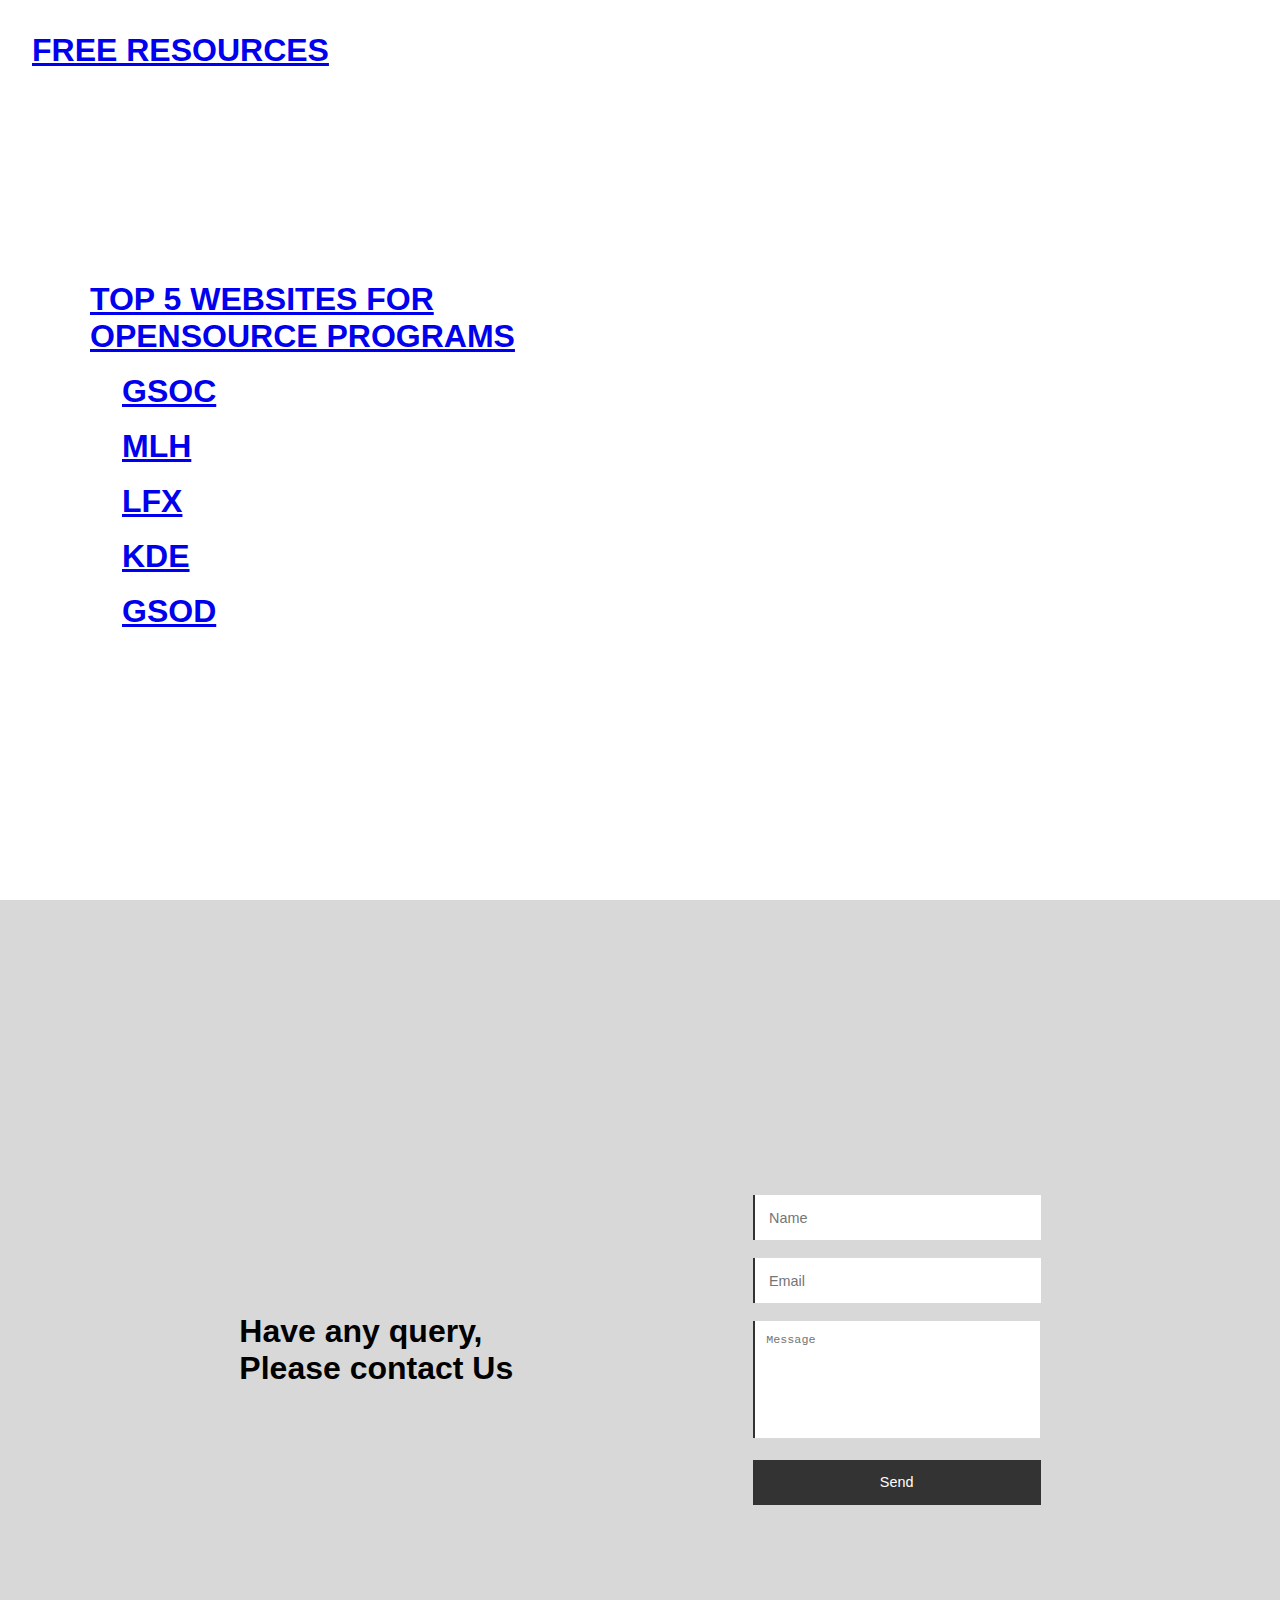
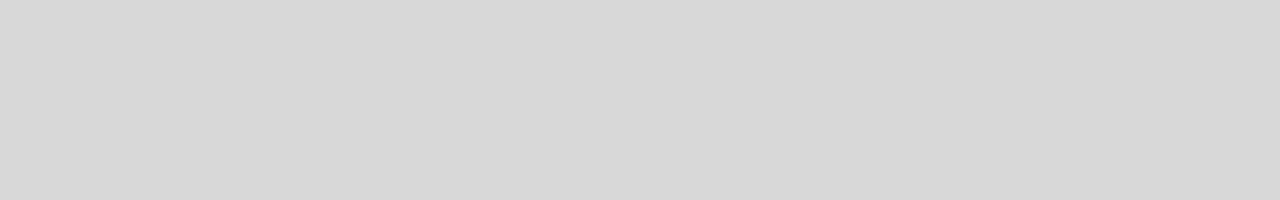
<file: opensource2.html>
<!DOCTYPE html>
<html lang="en">
<head>
     <meta charset="UTF-8">
     <meta name="viewport" content="width=device-width, initial-scale=1.0">
     <link rel="stylesheet" href="./style.css">
     <title>Design</title>
</head>
<body>

     <!-- creatingsection one -->

     <div class="background-image">

          <!-- navbar -->

               <nav>
                    <div class="navbar-title">
                         <h1><a href="index.html">FREE RESOURCES</a> </h1>
                    </div>

                   
  
                         
                    
               </nav>

               <div class="section-one-content">
                <h1><a href="websites.html"> TOP 5 WEBSITES FOR OPENSOURCE PROGRAMS </a></h1>
        <br/> 
        <ul>
            <li><h1><a href = "https://summerofcode.withgoogle.com/">GSOC</a> </h1></li>
            <br>
            <li><h1><a href = "https://mlh.io/">MLH</a> </h1></li>
            <br>
            <li><h1><a href = "https://lfx.linuxfoundation.org/">LFX</a> </h1></li>   
            <br>
            <li><h1><a href = "https://season.kde.org/">KDE</a> </h1></li>
            <br>
            <li><h1><a href = "https://developers.google.com/season-of-docs/docs/timeline">GSOD</a> </h1></li>
          </ul> 
        <br/>  

       
            
              
           </div>   
            
            
           
 
      </div>   
            
            
            <!-- creating section third -->

     <div class="section-third-container">
        <div class="section-third-main-text">
             <h1>Have any query, <br/> Please contact Us</h1>
        </div>

        <div class="section-third-main-form">
             <form action="" class="form-container">

                  <input type="text" class="input-field" placeholder="Name">


                  <br/> <br/>

                  <input type="email" class="input-field" placeholder="Email">

                  <br/> <br/>

                  <textarea class="message-field" placeholder="Message"></textarea>

                  <br/> <br/>

                  <button class="btn-submit">Send</button>

             </form>
        </div>
   </div>

</body>
</html>

 </body>
</file>
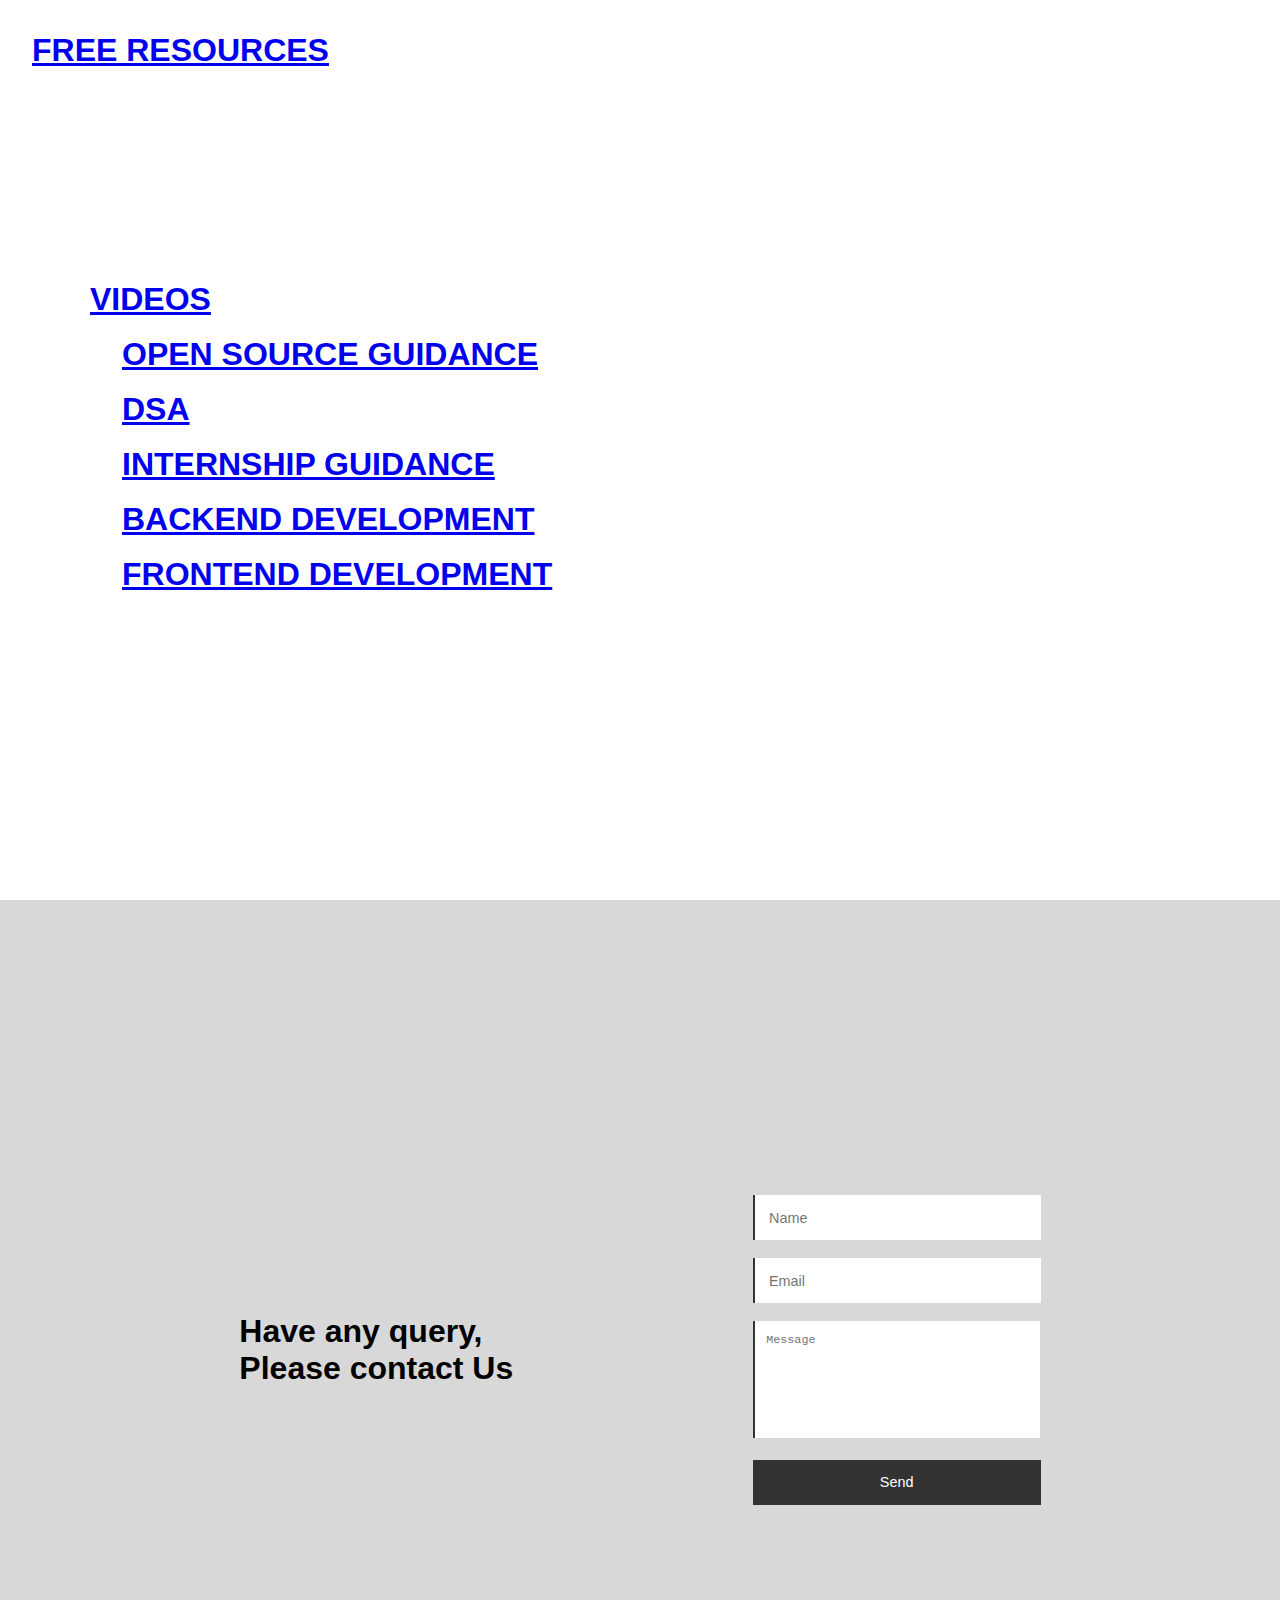
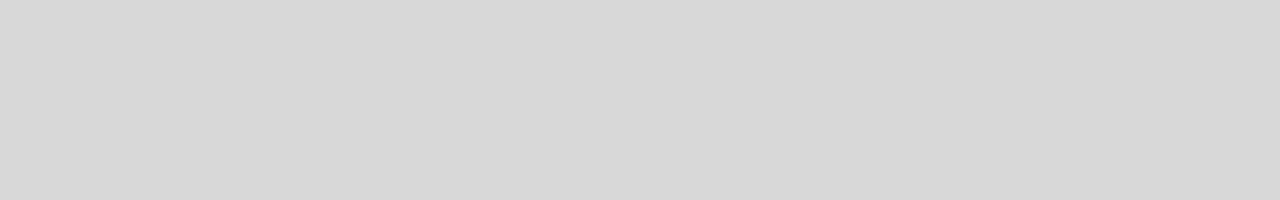
<file: videos.html>
<!DOCTYPE html>
<html lang="en">
<head>
     <meta charset="UTF-8">
     <meta name="viewport" content="width=device-width, initial-scale=1.0">
     <link rel="stylesheet" href="./style.css">
     <title>Design</title>
</head>
<body>

     <!-- creatingsection one -->

     <div class="background-image">

          <!-- navbar -->

               <nav>
                    <div class="navbar-title">
                         <h1><a href="index.html">FREE RESOURCES</a> </h1>
                    </div>

                   
  
                         
                    
               </nav>

               <div class="section-one-content">
                <h1><a href="videos.html"> VIDEOS</a></h1>
        <br/> 
        <ul>
            <li><h1><a href = "opensource.html">OPEN SOURCE GUIDANCE</a> </h1></li>
            <br>
            <li><h1><a href = "dsa.html">DSA</a> </h1></li>
            <br>
            <li><h1><a href = "internships.html">INTERNSHIP GUIDANCE</a> </h1></li>   
            <br>
            <li><h1><a href = "backend.html">BACKEND DEVELOPMENT</a> </h1></li>
            <br>
            <li><h1><a href = "frontend.html">FRONTEND DEVELOPMENT</a> </h1></li>
          </ul> 
        <br/>  

       
            
              
           </div>   
            
            
           
 
      </div>   
            
            
            <!-- creating section third -->

     <div class="section-third-container">
        <div class="section-third-main-text">
             <h1>Have any query, <br/> Please contact Us</h1>
        </div>

        <div class="section-third-main-form">
             <form action="" class="form-container">

                  <input type="text" class="input-field" placeholder="Name">


                  <br/> <br/>

                  <input type="email" class="input-field" placeholder="Email">

                  <br/> <br/>

                  <textarea class="message-field" placeholder="Message"></textarea>

                  <br/> <br/>

                  <button class="btn-submit">Send</button>

             </form>
        </div>
   </div>

</body>
</html>

 </body>
</file>
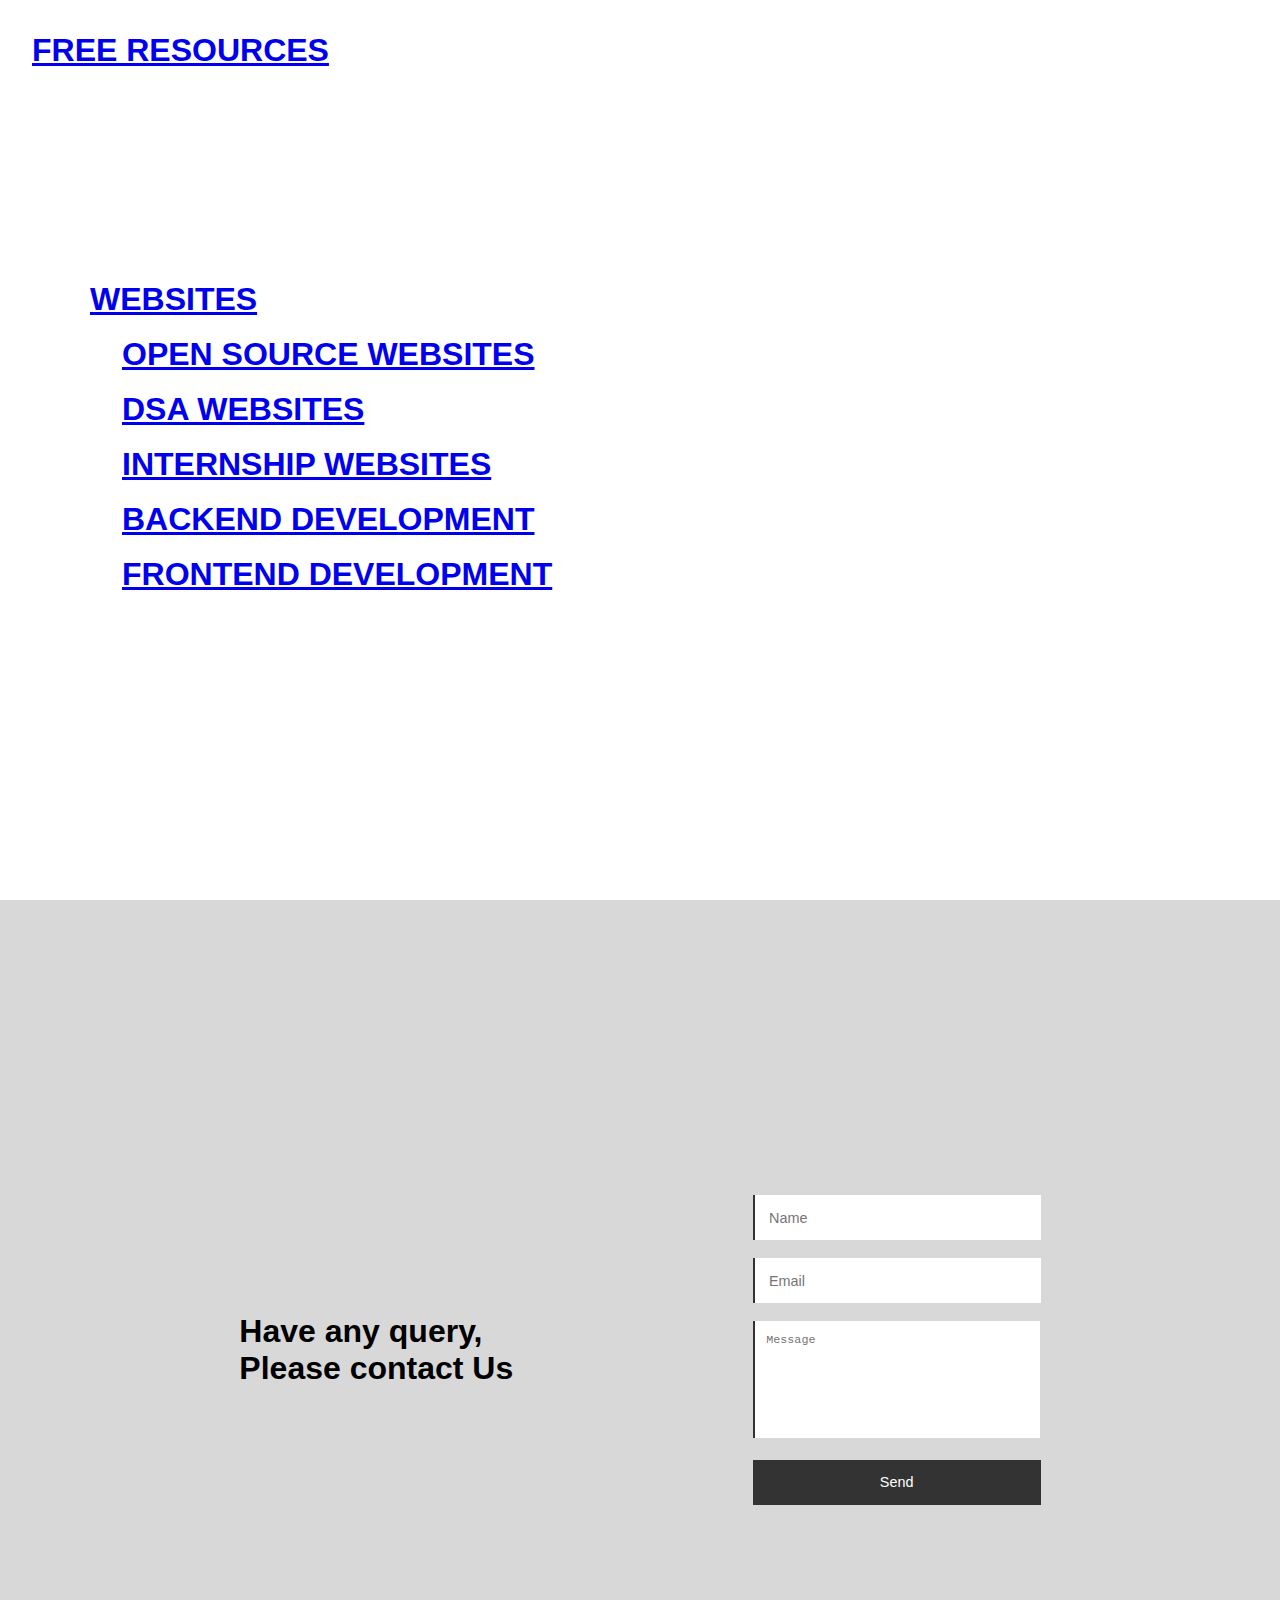
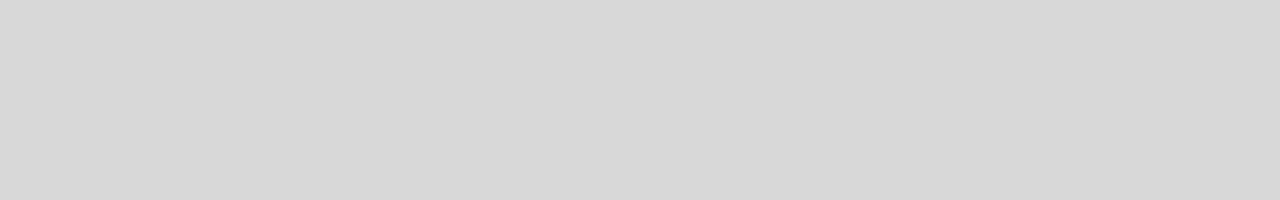
<file: websites.html>
<!DOCTYPE html>
<html lang="en">
<head>
     <meta charset="UTF-8">
     <meta name="viewport" content="width=device-width, initial-scale=1.0">
     <link rel="stylesheet" href="./style.css">
     <title>Design</title>
</head>
<body>

     <!-- creatingsection one -->

     <div class="background-image">

          <!-- navbar -->

               <nav>
                    <div class="navbar-title">
                         <h1><a href="index.html">FREE RESOURCES</a> </h1>
                    </div>

                   
  
                         
                    
               </nav>

               <div class="section-one-content">
                <h1><a href="websites.html"> WEBSITES</a></h1>
        <br/> 
        <ul>
            <li><h1><a href = "opensource2.html">OPEN SOURCE WEBSITES</a> </h1></li>
            <br>
            <li><h1><a href = "dsa2.html">DSA WEBSITES </a> </h1></li>
            <br>
            <li><h1><a href = "internships2.html">INTERNSHIP WEBSITES</a> </h1></li>   
            <br>
            <li><h1><a href = "backend2.html">BACKEND DEVELOPMENT</a> </h1></li>
            <br>
            <li><h1><a href = "frontend2.html">FRONTEND DEVELOPMENT</a> </h1></li>
          </ul> 
        <br/>  

       
            
              
           </div>   
            
            
           
 
      </div>   
            
            
            <!-- creating section third -->

     <div class="section-third-container">
        <div class="section-third-main-text">
             <h1>Have any query, <br/> Please contact Us</h1>
        </div>

        <div class="section-third-main-form">
             <form action="" class="form-container">

                  <input type="text" class="input-field" placeholder="Name">


                  <br/> <br/>

                  <input type="email" class="input-field" placeholder="Email">

                  <br/> <br/>

                  <textarea class="message-field" placeholder="Message"></textarea>

                  <br/> <br/>

                  <button class="btn-submit">Send</button>

             </form>
        </div>
   </div>

</body>
</html>

 </body>
</file>
<file: style.css>
*{
    margin: 0px;
    padding: 0px;
    box-sizing: border-box;
}

body{
    font-family: 'Trebuchet MS', 'Lucida Sans Unicode', 'Lucida Grande', 'Lucida Sans', Arial, sans-serif;
}

/* background image css */

.background-image{
    background: url("https://images.unsplash.com/photo-1500989145603-8e7ef71d639e?ixid=MnwxMjA3fDB8MHxzZWFyY2h8NHx8c3R1ZHlpbmd8ZW58MHx8MHx8&ixlib=rb-1.2.1&w=1000&q=80");
    height: 100vh;
    background-repeat: no-repeat;
    background-size: cover;
}

/* navbar css */

nav{
    display: flex;
    align-items: center;
    justify-content: space-between;
    padding: 2em;
}

.navbar-menus{
    display: flex;
}

li{
    list-style: none;
    padding-left: 2em;
}


/* section one content css */

.section-one-content{
    margin-top: 20vh;
    margin-left: 10vh;
    width: 30em;
}

.section-one-content &gt; h1 {
    font-size: 2em;
    color: white;
}

.section-one-content &gt; p {
    font-size: 1.2em;
    color: white;
}


/* section third css */

.section-third-container{
    display: flex;
    justify-content: space-evenly;
    background-color: #D8D8D8;
    height: 100vh;
    align-items: center;
    flex-wrap: wrap;
}



.input-field{
    width: 20em;
    padding: 1em;
    font-size: .9em;
    border: none;
    outline: none;
    border-left-color: #333333;
    border-left-width: 2px;
    border-left-style: solid;
}

.message-field{
    width: 24.6em;
    padding: 1em;
    font-size: .9em;
    border: none;
    outline: none;
    border-left-color: #333333;
    border-left-width: 2px;
    border-left-style: solid;
    resize: none;
    height: 10em;
}

.btn-submit{
    width: 20em;
    padding: 1em;
    font-size: .9em;
    border: none;
    outline: none;
    background-color: #333333;
    text-align: center;
    color: white;
}
</file>
